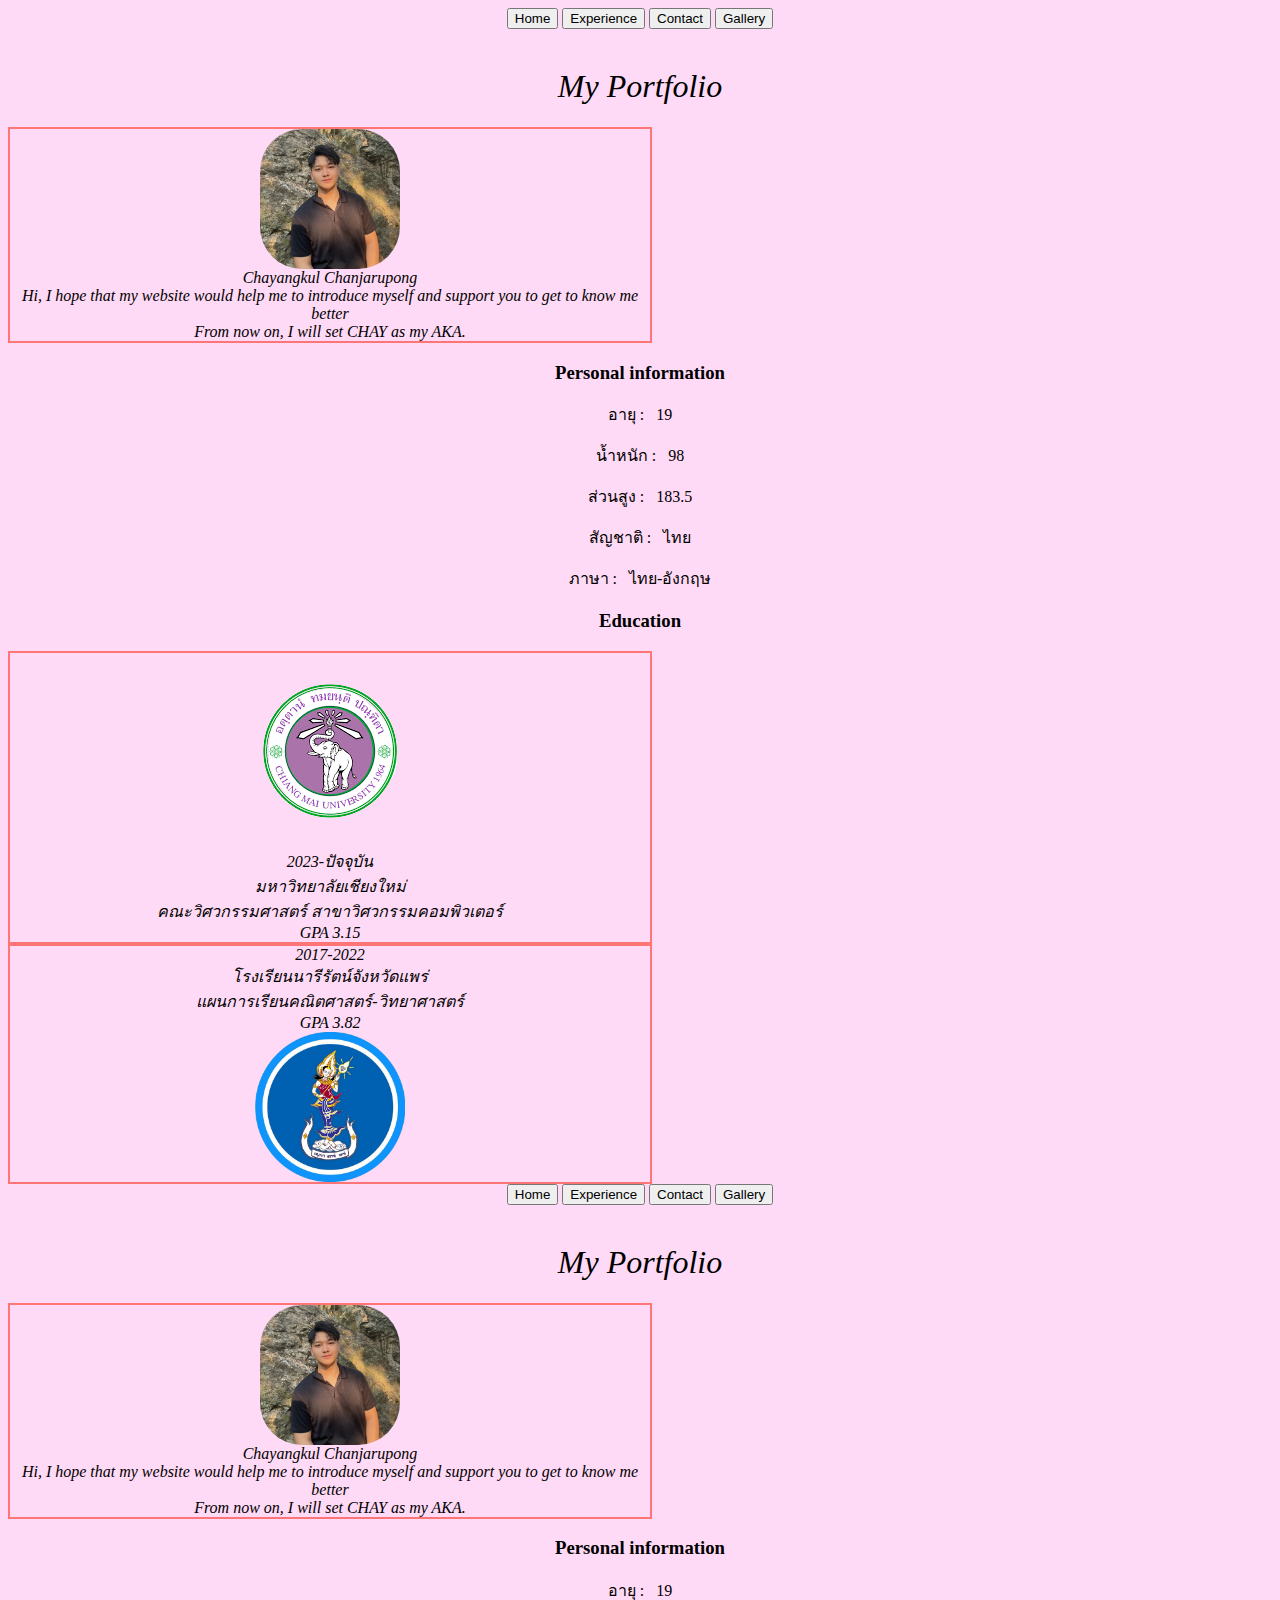
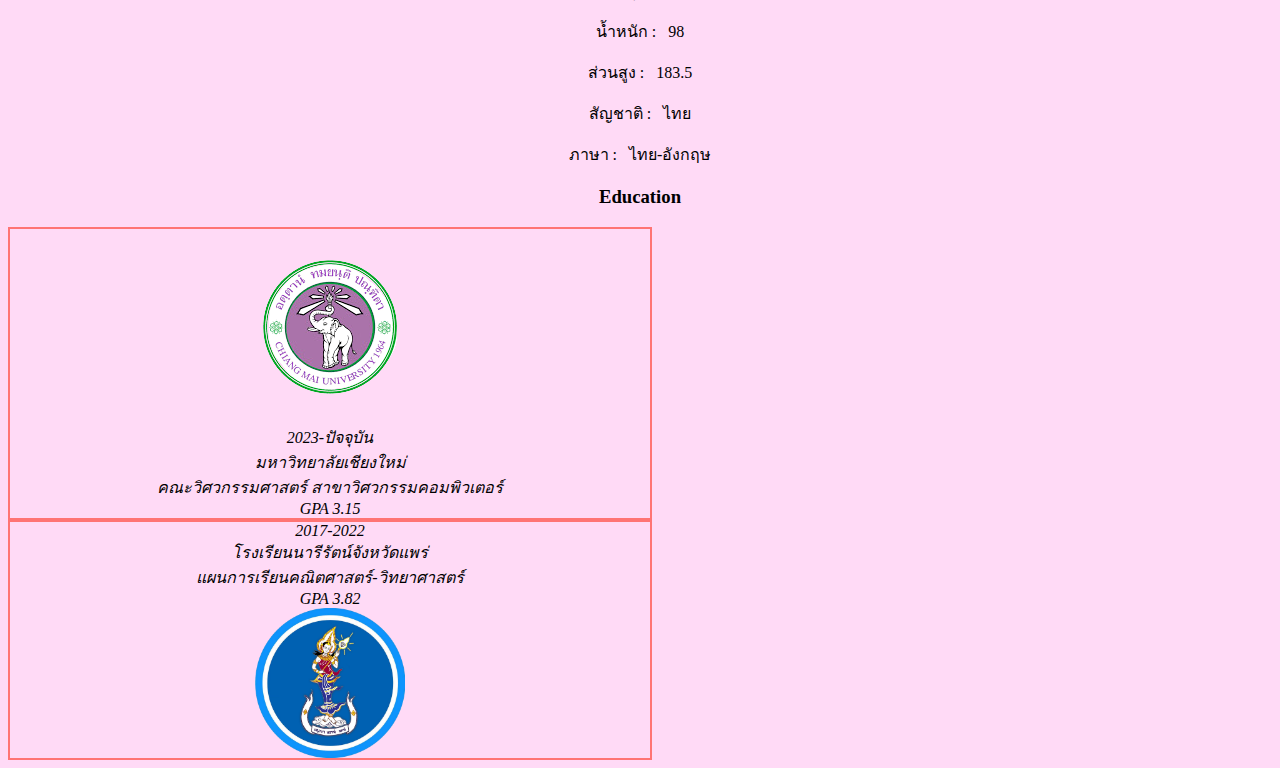
<file: index.html>
<!DOCTYPE html>
<html lang="en">
  <head>
    <meta charset="UTF-8" />
    <meta name="viewport" content="width=device-width, initial-scale=1.0" />
    <title>My Portfolio</title>
    <link href="https://fonts.googleapis.com/css2?family=Playwrite+US+Trad:wght@100..400&display=swap" rel="stylesheet">
    <link href="https://fonts.googleapis.com/css2?family=Noto+Serif+Thai:wght@100..900&family=Playwrite+US+Trad:wght@100..400&display=swap" rel="stylesheet">
    <link rel="stylesheet" href="./index.css">
    <link
      href="https://cdn.jsdelivr.net/npm/bootstrap@5.3.0/dist/css/bootstrap.min.css"
      rel="stylesheet"
      integrity="sha384-9ndCyUaIbzAi2FUVXJi0CjmCapSmO7SnpJef0486qhLnuZ2cdeRhO02iuK6FUUVM"
      crossorigin="anonymous"
    />
    <script
      src="https://cdn.jsdelivr.net/npm/bootstrap@5.3.0/dist/js/bootstrap.bundle.min.js"
      integrity="sha384-geWF76RCwLtnZ8qwWowPQNguL3RmwHVBC9FhGdlKrxdiJJigb/j/68SIy3Te4Bkz"
      crossorigin="anonymous"
    ></script>
  </head>
  <style>
    body {
      background-color: rgb(255, 218, 246);
    }
  
        .custom-border {
            border-width: 180px ; 
            border: 2px solid #ff7474;
        }
    
  </style>
  <body>

    <div>
      <a href="./index.html"><button class="btn btn-danger">Home</button></a>      <a href="./experience.html"><button class="btn btn-danger">Experience</button></a>      <a href="./contact.html"><button class="btn btn-danger">Contact</button></a>  <a href="./gallery.html"><button class="btn btn-danger">Gallery</button></a>
    </div>
    
    <div> &nbsp;</div>
    <div>
      <h1>My Portfolio</h1>
    </div >

<div class="d-flex justify-content-center align-items-center" ">
  <div class="border p-4 rounded-5 custom-border " style="width: 40rem;" >
    <div class="d-flex gap-5 align-items-center">
      <a target="_blank" href="contact.html"><img  src="./img/S__61702158.jpg" height="140px" width="140px" alt="Myself" class="rounded-5" >  </a>
      
     <div> 
       <div class="fw-bold fs-4">Chayangkul Chanjarupong</div>
       <div class="fw-500">Hi, I hope that my website would help me to introduce myself and support you to get to know me better</div>
       <div class="fw-500">From now on, I will set CHAY as my AKA.</div>
     </div>
     
    </div>
      
  </div> 
</div>
  
  

    
  
    <h3>Personal information</h3>
    <p class = "a">อายุ&nbsp;:&nbsp;&nbsp;&nbsp;19</p>
    <p class = "b">น้ำหนัก&nbsp;:&nbsp;&nbsp;&nbsp;98</p>
    <p class = "c">ส่วนสูง&nbsp;:&nbsp;&nbsp;&nbsp;183.5</p>
    <p class = "d">สัญชาติ&nbsp;:&nbsp;&nbsp;&nbsp;ไทย</p>
    <p class = "e">ภาษา&nbsp;:&nbsp;&nbsp;&nbsp;ไทย-อังกฤษ</p>
    <h3>Education</h3>
   
    <div class="d-flex justify-content-center align-items-center" ">
      <div class="border p-1 rounded-5 custom-border " style="width: 40rem;" >
        <div class="d-flex gap-1 align-items-center">
          <a target="_blank"  href="https://www.reg.cmu.ac.th/webreg/th/"><img src="./img/005e38d9-7d3d-458f-bf0f-bcaa869a072a.png"  alt="CMU" class="rounded-5" >  </a> 
          
         <div> 
           <div class="fw-bold fs-5">2023-ปัจจุบัน</div>
           <div class="fw-500">มหาวิทยาลัยเชียงใหม่</div>
           <div class="fw-500">คณะวิศวกรรมศาสตร์&nbsp;สาขาวิศวกรรมคอมพิวเตอร์ </div>
           <div class="fw-800">GPA 3.15</div>
         </div>
        </div>
          
      </div> 
    </div>


    <div class="d-flex justify-content-center align-items-center" ">
      <div class="border p-5 rounded-5 custom-border " style="width: 40rem;" >
        <div class="d-flex gap-5 align-items-center">
          
          
         <div> 
           <div class="fw-bold fs-5">2017-2022</div>
           <div class="fw-500">โรงเรียนนารีรัตน์จังหวัดแพร่</div>
           <div class="fw-500">แผนการเรียนคณิตศาสตร์-วิทยาศาสตร์ </div>
           <div class="fw-800">GPA 3.82</div>
         </div>
         <a target="_blank" href="https://nareerat.ac.th/main/"><img src="./img/nrLogo.png" height="150px" width="150px" alt="NR" class="rounded-5" >  </a> 
        </div>
          
      </div> 
    </div>

  </body>
</html>
<!DOCTYPE html>
<html lang="en">
  <head>
    <meta charset="UTF-8" />
    <meta name="viewport" content="width=device-width, initial-scale=1.0" />
    <title>My Portfolio</title>
    <link href="https://fonts.googleapis.com/css2?family=Playwrite+US+Trad:wght@100..400&display=swap" rel="stylesheet">
    <link href="https://fonts.googleapis.com/css2?family=Noto+Serif+Thai:wght@100..900&family=Playwrite+US+Trad:wght@100..400&display=swap" rel="stylesheet">
    <link rel="stylesheet" href="./index.css">
    <link
      href="https://cdn.jsdelivr.net/npm/bootstrap@5.3.0/dist/css/bootstrap.min.css"
      rel="stylesheet"
      integrity="sha384-9ndCyUaIbzAi2FUVXJi0CjmCapSmO7SnpJef0486qhLnuZ2cdeRhO02iuK6FUUVM"
      crossorigin="anonymous"
    />
    <script
      src="https://cdn.jsdelivr.net/npm/bootstrap@5.3.0/dist/js/bootstrap.bundle.min.js"
      integrity="sha384-geWF76RCwLtnZ8qwWowPQNguL3RmwHVBC9FhGdlKrxdiJJigb/j/68SIy3Te4Bkz"
      crossorigin="anonymous"
    ></script>
  </head>
  <style>
    body {
      background-color: rgb(255, 218, 246);
    }
  
        .custom-border {
            border-width: 180px ; 
            border: 2px solid #ff7474;
        }
    
  </style>
  <body>

    <div>
      <a href="./index.html"><button class="btn btn-danger">Home</button></a>      <a href="./experience.html"><button class="btn btn-danger">Experience</button></a>      <a href="./contact.html"><button class="btn btn-danger">Contact</button></a>  <a href="./gallery.html"><button class="btn btn-danger">Gallery</button></a>
    </div>
    
    <div> &nbsp;</div>
    <div>
      <h1>My Portfolio</h1>
    </div >

<div class="d-flex justify-content-center align-items-center" ">
  <div class="border p-4 rounded-5 custom-border " style="width: 40rem;" >
    <div class="d-flex gap-5 align-items-center">
      <a target="_blank" href="contact.html"><img  src="./img/S__61702158.jpg" height="140px" width="140px" alt="Myself" class="rounded-5" >  </a>
      
     <div> 
       <div class="fw-bold fs-4">Chayangkul Chanjarupong</div>
       <div class="fw-500">Hi, I hope that my website would help me to introduce myself and support you to get to know me better</div>
       <div class="fw-500">From now on, I will set CHAY as my AKA.</div>
     </div>
     
    </div>
      
  </div> 
</div>
  
  

    
  
    <h3>Personal information</h3>
    <p class = "a">อายุ&nbsp;:&nbsp;&nbsp;&nbsp;19</p>
    <p class = "b">น้ำหนัก&nbsp;:&nbsp;&nbsp;&nbsp;98</p>
    <p class = "c">ส่วนสูง&nbsp;:&nbsp;&nbsp;&nbsp;183.5</p>
    <p class = "d">สัญชาติ&nbsp;:&nbsp;&nbsp;&nbsp;ไทย</p>
    <p class = "e">ภาษา&nbsp;:&nbsp;&nbsp;&nbsp;ไทย-อังกฤษ</p>
    <h3>Education</h3>
   
    <div class="d-flex justify-content-center align-items-center" ">
      <div class="border p-1 rounded-5 custom-border " style="width: 40rem;" >
        <div class="d-flex gap-1 align-items-center">
          <a target="_blank"  href="https://www.reg.cmu.ac.th/webreg/th/"><img src="./img/005e38d9-7d3d-458f-bf0f-bcaa869a072a.png"  alt="CMU" class="rounded-5" >  </a> 
          
         <div> 
           <div class="fw-bold fs-5">2023-ปัจจุบัน</div>
           <div class="fw-500">มหาวิทยาลัยเชียงใหม่</div>
           <div class="fw-500">คณะวิศวกรรมศาสตร์&nbsp;สาขาวิศวกรรมคอมพิวเตอร์ </div>
           <div class="fw-800">GPA 3.15</div>
         </div>
        </div>
          
      </div> 
    </div>


    <div class="d-flex justify-content-center align-items-center" ">
      <div class="border p-5 rounded-5 custom-border " style="width: 40rem;" >
        <div class="d-flex gap-5 align-items-center">
          
          
         <div> 
           <div class="fw-bold fs-5">2017-2022</div>
           <div class="fw-500">โรงเรียนนารีรัตน์จังหวัดแพร่</div>
           <div class="fw-500">แผนการเรียนคณิตศาสตร์-วิทยาศาสตร์ </div>
           <div class="fw-800">GPA 3.82</div>
         </div>
         <a target="_blank" href="https://nareerat.ac.th/main/"><img src="./img/nrLogo.png" height="150px" width="150px" alt="NR" class="rounded-5" >  </a> 
        </div>
          
      </div> 
    </div>

  </body>
</html>
</file>
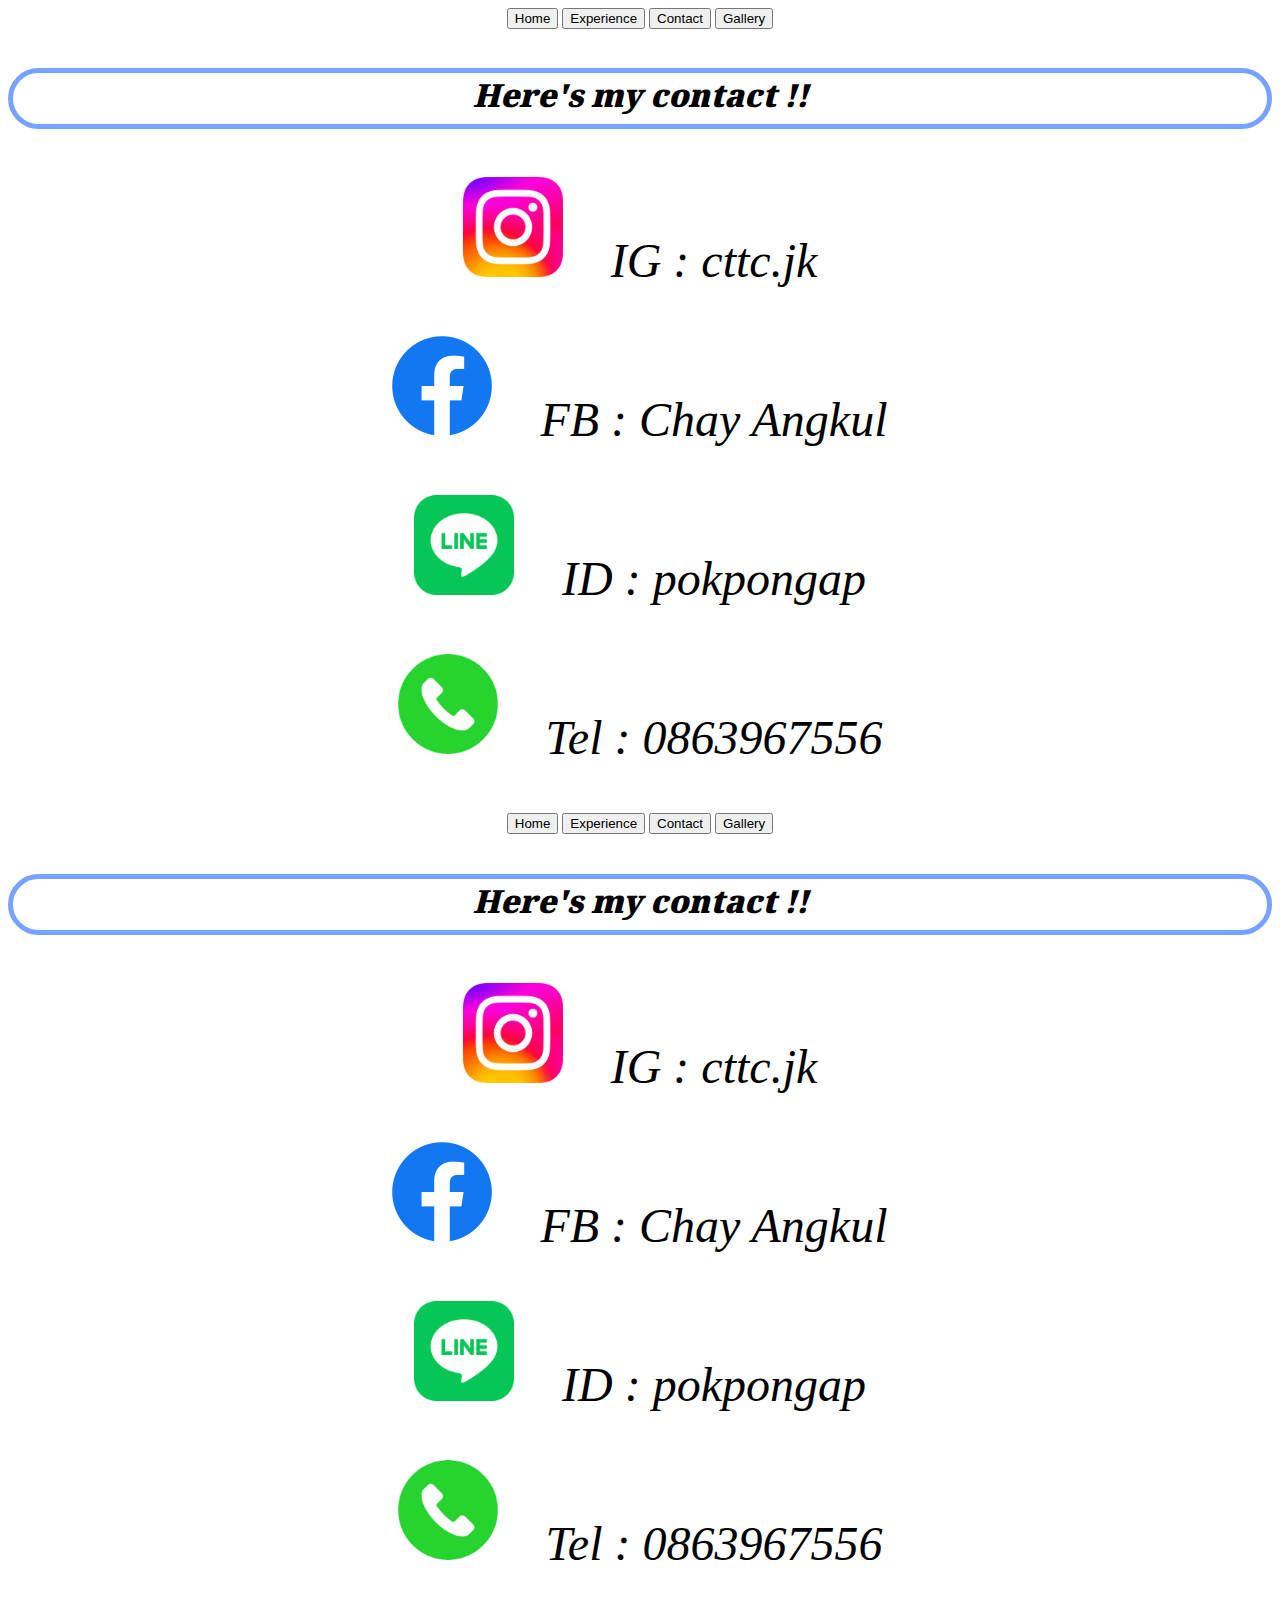
<file: contact.html>
<!DOCTYPE html>
<html lang="en">
  <head>
    <meta charset="UTF-8" />
    <meta name="viewport" content="width=device-width, initial-scale=1.0" />
    <title>My Portfolio</title>
    <link
      href="https://cdn.jsdelivr.net/npm/bootstrap@5.3.0/dist/css/bootstrap.min.css"
      rel="stylesheet"
      integrity="sha384-9ndCyUaIbzAi2FUVXJi0CjmCapSmO7SnpJef0486qhLnuZ2cdeRhO02iuK6FUUVM"
      crossorigin="anonymous"
    />
    <script
      src="https://cdn.jsdelivr.net/npm/bootstrap@5.3.0/dist/js/bootstrap.bundle.min.js"
      integrity="sha384-geWF76RCwLtnZ8qwWowPQNguL3RmwHVBC9FhGdlKrxdiJJigb/j/68SIy3Te4Bkz"
      crossorigin="anonymous"
    ></script>
    <link rel="stylesheet" href="./ct.css">
    <link href="https://fonts.googleapis.com/css2?family=Playwrite+US+Trad:wght@100..400&display=swap" rel="stylesheet">
    <link href="https://fonts.googleapis.com/css2?family=Noto+Serif+Thai:wght@100..900&family=Playwrite+US+Trad:wght@100..400&display=swap" rel="stylesheet">
  </head>
 
  <body>
    <div>
      <a href="./index.html"><button class="btn btn-danger">Home</button></a>      <a href="./experience.html"><button class="btn btn-danger">Experience</button></a>      <a href="./contact.html"><button class="btn btn-danger">Contact</button></a>  <a href="./"><button class="btn btn-danger">Gallery</button></a>
    <div>
      &nbsp;
    </div>
    <div>
      <h1>Here's my contact !!</h1>
    </div>
    <p><a target="_blank" href="https://www.instagram.com/cttc.jk/?hl=th"><img src="./img/Instagram_logo_2022.svg.png" height="100px" width="100px" alt="IG : cttc.jk"></a>
      &nbsp;&nbsp; IG&nbsp;:&nbsp;cttc.jk</p>
    <p><a target="_blank" href="https://www.facebook.com/pfchayangkool.janjaruphong/"><img src="./img/Facebook_Logo_(2019).png" height="100px" width="100px" alt="FB : Chay Angkul"></a>
    &nbsp;&nbsp; FB&nbsp;:&nbsp;Chay Angkul</p>
    <p><img src="./img/LINE_logo.svg.webp" height="100px" width="100px" alt="ID : pokpongap">
      &nbsp;&nbsp; ID&nbsp;:&nbsp;pokpongap</p>
      <p><img src="./img/รวมรูปอีกที/tel.png" height="100px" width="100px" alt="Tel : 0863967556">
        &nbsp;&nbsp; Tel&nbsp;:&nbsp;0863967556</p>
  </body>
</html>
<!DOCTYPE html>
<html lang="en">
  <head>
    <meta charset="UTF-8" />
    <meta name="viewport" content="width=device-width, initial-scale=1.0" />
    <title>My Portfolio</title>
    <link
      href="https://cdn.jsdelivr.net/npm/bootstrap@5.3.0/dist/css/bootstrap.min.css"
      rel="stylesheet"
      integrity="sha384-9ndCyUaIbzAi2FUVXJi0CjmCapSmO7SnpJef0486qhLnuZ2cdeRhO02iuK6FUUVM"
      crossorigin="anonymous"
    />
    <script
      src="https://cdn.jsdelivr.net/npm/bootstrap@5.3.0/dist/js/bootstrap.bundle.min.js"
      integrity="sha384-geWF76RCwLtnZ8qwWowPQNguL3RmwHVBC9FhGdlKrxdiJJigb/j/68SIy3Te4Bkz"
      crossorigin="anonymous"
    ></script>
    <link rel="stylesheet" href="./ct.css">
    <link href="https://fonts.googleapis.com/css2?family=Playwrite+US+Trad:wght@100..400&display=swap" rel="stylesheet">
    <link href="https://fonts.googleapis.com/css2?family=Noto+Serif+Thai:wght@100..900&family=Playwrite+US+Trad:wght@100..400&display=swap" rel="stylesheet">
  </head>
 
  <body>
    <div>
      <a href="./index.html"><button class="btn btn-danger">Home</button></a>      <a href="./experience.html"><button class="btn btn-danger">Experience</button></a>      <a href="./contact.html"><button class="btn btn-danger">Contact</button></a>  <a href="./"><button class="btn btn-danger">Gallery</button></a>
    <div>
      &nbsp;
    </div>
    <div>
      <h1>Here's my contact !!</h1>
    </div>
    <p><a target="_blank" href="https://www.instagram.com/cttc.jk/?hl=th"><img src="./img/Instagram_logo_2022.svg.png" height="100px" width="100px" alt="IG : cttc.jk"></a>
      &nbsp;&nbsp; IG&nbsp;:&nbsp;cttc.jk</p>
    <p><a target="_blank" href="https://www.facebook.com/pfchayangkool.janjaruphong/"><img src="./img/Facebook_Logo_(2019).png" height="100px" width="100px" alt="FB : Chay Angkul"></a>
    &nbsp;&nbsp; FB&nbsp;:&nbsp;Chay Angkul</p>
    <p><img src="./img/LINE_logo.svg.webp" height="100px" width="100px" alt="ID : pokpongap">
      &nbsp;&nbsp; ID&nbsp;:&nbsp;pokpongap</p>
      <p><img src="./img/รวมรูปอีกที/tel.png" height="100px" width="100px" alt="Tel : 0863967556">
        &nbsp;&nbsp; Tel&nbsp;:&nbsp;0863967556</p>
  </body>
</html>
</file>
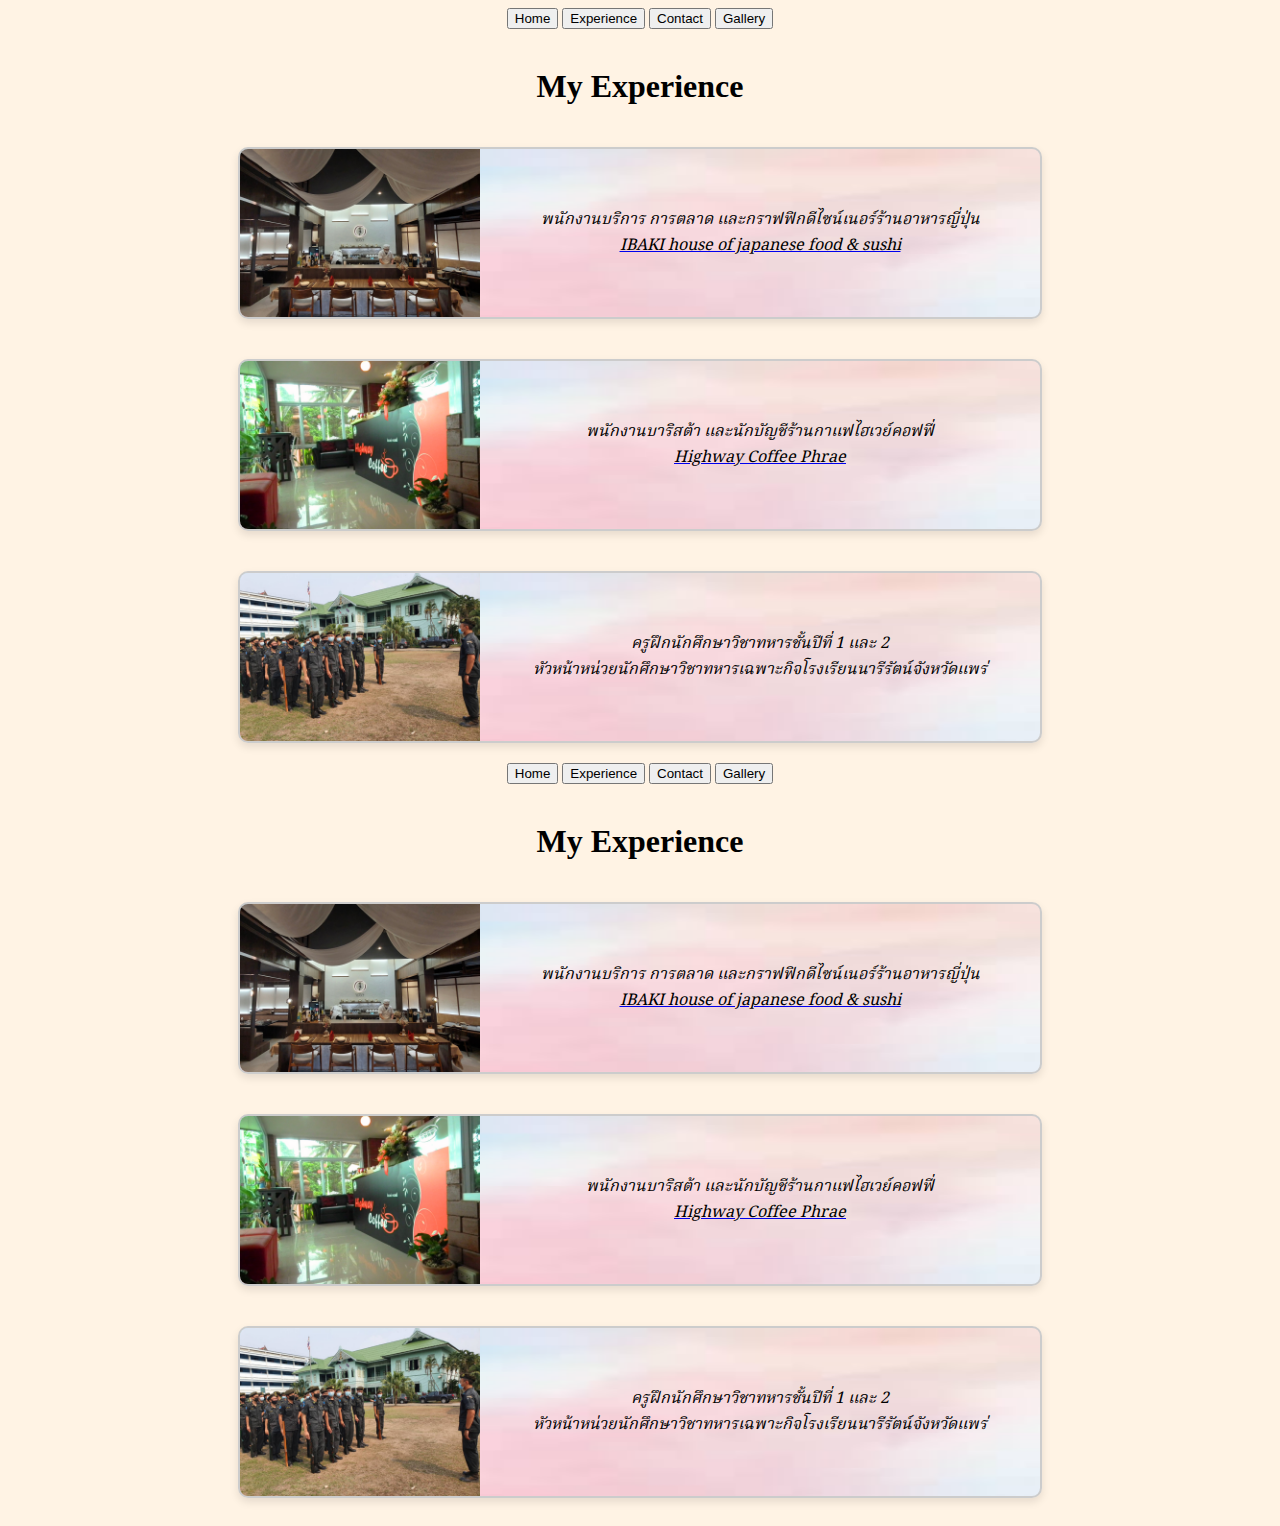
<file: experience.html>
<!DOCTYPE html>
<html lang="en">
<head>
    <meta charset="UTF-8" />
    <meta name="viewport" content="width=device-width, initial-scale=1.0" />
    <title>My Portfolio</title>
    <link href="https://fonts.googleapis.com/css2?family=Noto+Serif+Thai:wght@100..900&family=Playwrite+US+Trad:wght@100..400&display=swap" rel="stylesheet">
    <link href="https://fonts.googleapis.com/css2?family=Playwrite+US+Trad:wght@100..400&display=swap" rel="stylesheet">
    <link rel="stylesheet" href="./exp.css">
    <link
      href="https://cdn.jsdelivr.net/npm/bootstrap@5.3.0/dist/css/bootstrap.min.css"
      rel="stylesheet"
      integrity="sha384-9ndCyUaIbzAi2FUVXJi0CjmCapSmO7SnpJef0486qhLnuZ2cdeRhO02iuK6FUUVM"
      crossorigin="anonymous"
    />
    <script
      src="https://cdn.jsdelivr.net/npm/bootstrap@5.3.0/dist/js/bootstrap.bundle.min.js"
      integrity="sha384-geWF76RCwLtnZ8qwWowPQNguL3RmwHVBC9FhGdlKrxdiJJigb/j/68SIy3Te4Bkz"
      crossorigin="anonymous"
    ></script>
</head>
<style>
    body {
        background-color: rgb(255, 243, 228);
    }

    .content-container {
        display: flex;
        flex-direction: column;
        align-items: center;
    }
</style>
<body>

    <div>
        <a href="./index.html"><button class="btn btn-danger">Home</button></a>      <a href="./experience.html"><button class="btn btn-danger">Experience</button></a>      <a href="./contact.html"><button class="btn btn-danger">Contact</button></a>    <a href="./gallery.html"><button class="btn btn-danger">Gallery</button></a>
    </div>
    <div> &nbsp;</div>
    
    <h1>My Experience</h1>
    <div class="content-container">
        <div class="content-frame">
            <img src="./img/รวมรูปอีกที/1.png" alt="EXP" class="frame-image">
            <div class="frame-text">
                <p>พนักงานบริการ การตลาด และกราฟฟิกดีไซน์เนอร์ร้านอาหารญี่ปุ่น </p>
                <a href="https://www.facebook.com/p/ร้านอาหารญี่ปุ่นอิบากิ-IBAKI-Chiangmai-100090663271329/?paipv=0&eav=AfZqaiTQmbHrPoOmRmsyoQkFaJh1P9F2hTiUQsIdEwkc4gkUFMPRH5MYGBfI5C2QFGs&_rdr"><p>IBAKI house of japanese food & sushi</p></a>
            </div>
        </div>
    </div>
    <div class="content-container">
      <div class="content-frame">
          <img src="./img/รวมรูปอีกที/2.png" alt="EXP" class="frame-image">
          <div class="frame-text">
              <p>พนักงานบาริสต้า และนักบัญชีร้านกาแฟไฮเวย์คอฟฟี่ </p>
              <a target="_blank"  href="https://www.facebook.com/highway.coffee/?locale=th_TH"><p>Highway Coffee Phrae</p></a>
          </div>
      </div>
  </div>
  <div class="content-container">
    <div class="content-frame">
        <img src="./img/รวมรูปอีกที/3.png" alt="EXP" class="frame-image">
        <div class="frame-text">
            <p>ครูฝึกนักศึกษาวิชาทหารชั้นปีที่ 1 และ 2</p>
            <p> หัวหน้าหน่วยนักศึกษาวิชาทหารเฉพาะกิจโรงเรียนนารีรัตน์จังหวัดแพร่</p>
        </div>
    </div>
</div>
</body>
</html>
<!DOCTYPE html>
<html lang="en">
<head>
    <meta charset="UTF-8" />
    <meta name="viewport" content="width=device-width, initial-scale=1.0" />
    <title>My Portfolio</title>
    <link href="https://fonts.googleapis.com/css2?family=Noto+Serif+Thai:wght@100..900&family=Playwrite+US+Trad:wght@100..400&display=swap" rel="stylesheet">
    <link href="https://fonts.googleapis.com/css2?family=Playwrite+US+Trad:wght@100..400&display=swap" rel="stylesheet">
    <link rel="stylesheet" href="./exp.css">
    <link
      href="https://cdn.jsdelivr.net/npm/bootstrap@5.3.0/dist/css/bootstrap.min.css"
      rel="stylesheet"
      integrity="sha384-9ndCyUaIbzAi2FUVXJi0CjmCapSmO7SnpJef0486qhLnuZ2cdeRhO02iuK6FUUVM"
      crossorigin="anonymous"
    />
    <script
      src="https://cdn.jsdelivr.net/npm/bootstrap@5.3.0/dist/js/bootstrap.bundle.min.js"
      integrity="sha384-geWF76RCwLtnZ8qwWowPQNguL3RmwHVBC9FhGdlKrxdiJJigb/j/68SIy3Te4Bkz"
      crossorigin="anonymous"
    ></script>
</head>
<style>
    body {
        background-color: rgb(255, 243, 228);
    }

    .content-container {
        display: flex;
        flex-direction: column;
        align-items: center;
    }
</style>
<body>

    <div>
        <a href="./index.html"><button class="btn btn-danger">Home</button></a>      <a href="./experience.html"><button class="btn btn-danger">Experience</button></a>      <a href="./contact.html"><button class="btn btn-danger">Contact</button></a>    <a href="./gallery.html"><button class="btn btn-danger">Gallery</button></a>
    </div>
    <div> &nbsp;</div>
    
    <h1>My Experience</h1>
    <div class="content-container">
        <div class="content-frame">
            <img src="./img/รวมรูปอีกที/1.png" alt="EXP" class="frame-image">
            <div class="frame-text">
                <p>พนักงานบริการ การตลาด และกราฟฟิกดีไซน์เนอร์ร้านอาหารญี่ปุ่น </p>
                <a href="https://www.facebook.com/p/ร้านอาหารญี่ปุ่นอิบากิ-IBAKI-Chiangmai-100090663271329/?paipv=0&eav=AfZqaiTQmbHrPoOmRmsyoQkFaJh1P9F2hTiUQsIdEwkc4gkUFMPRH5MYGBfI5C2QFGs&_rdr"><p>IBAKI house of japanese food & sushi</p></a>
            </div>
        </div>
    </div>
    <div class="content-container">
      <div class="content-frame">
          <img src="./img/รวมรูปอีกที/2.png" alt="EXP" class="frame-image">
          <div class="frame-text">
              <p>พนักงานบาริสต้า และนักบัญชีร้านกาแฟไฮเวย์คอฟฟี่ </p>
              <a target="_blank"  href="https://www.facebook.com/highway.coffee/?locale=th_TH"><p>Highway Coffee Phrae</p></a>
          </div>
      </div>
  </div>
  <div class="content-container">
    <div class="content-frame">
        <img src="./img/รวมรูปอีกที/3.png" alt="EXP" class="frame-image">
        <div class="frame-text">
            <p>ครูฝึกนักศึกษาวิชาทหารชั้นปีที่ 1 และ 2</p>
            <p> หัวหน้าหน่วยนักศึกษาวิชาทหารเฉพาะกิจโรงเรียนนารีรัตน์จังหวัดแพร่</p>
        </div>
    </div>
</div>
</body>
</html>
</file>
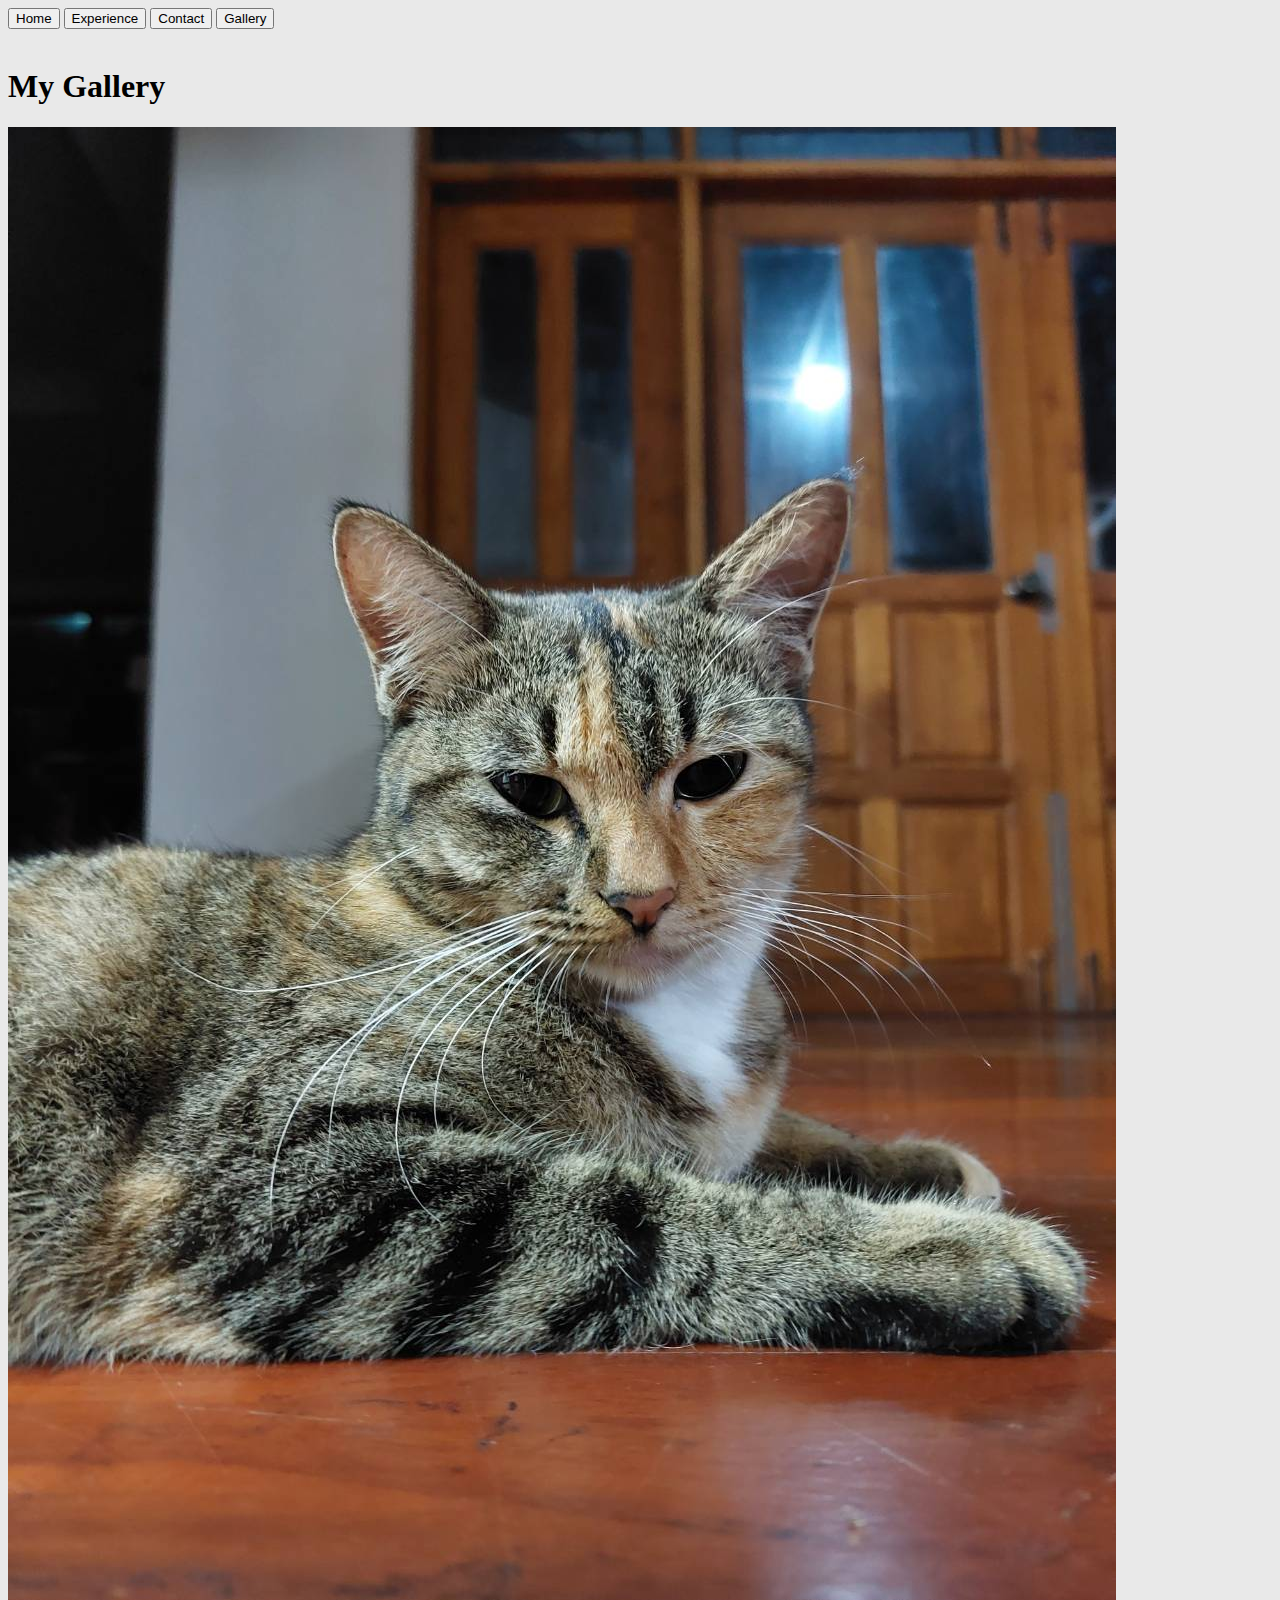
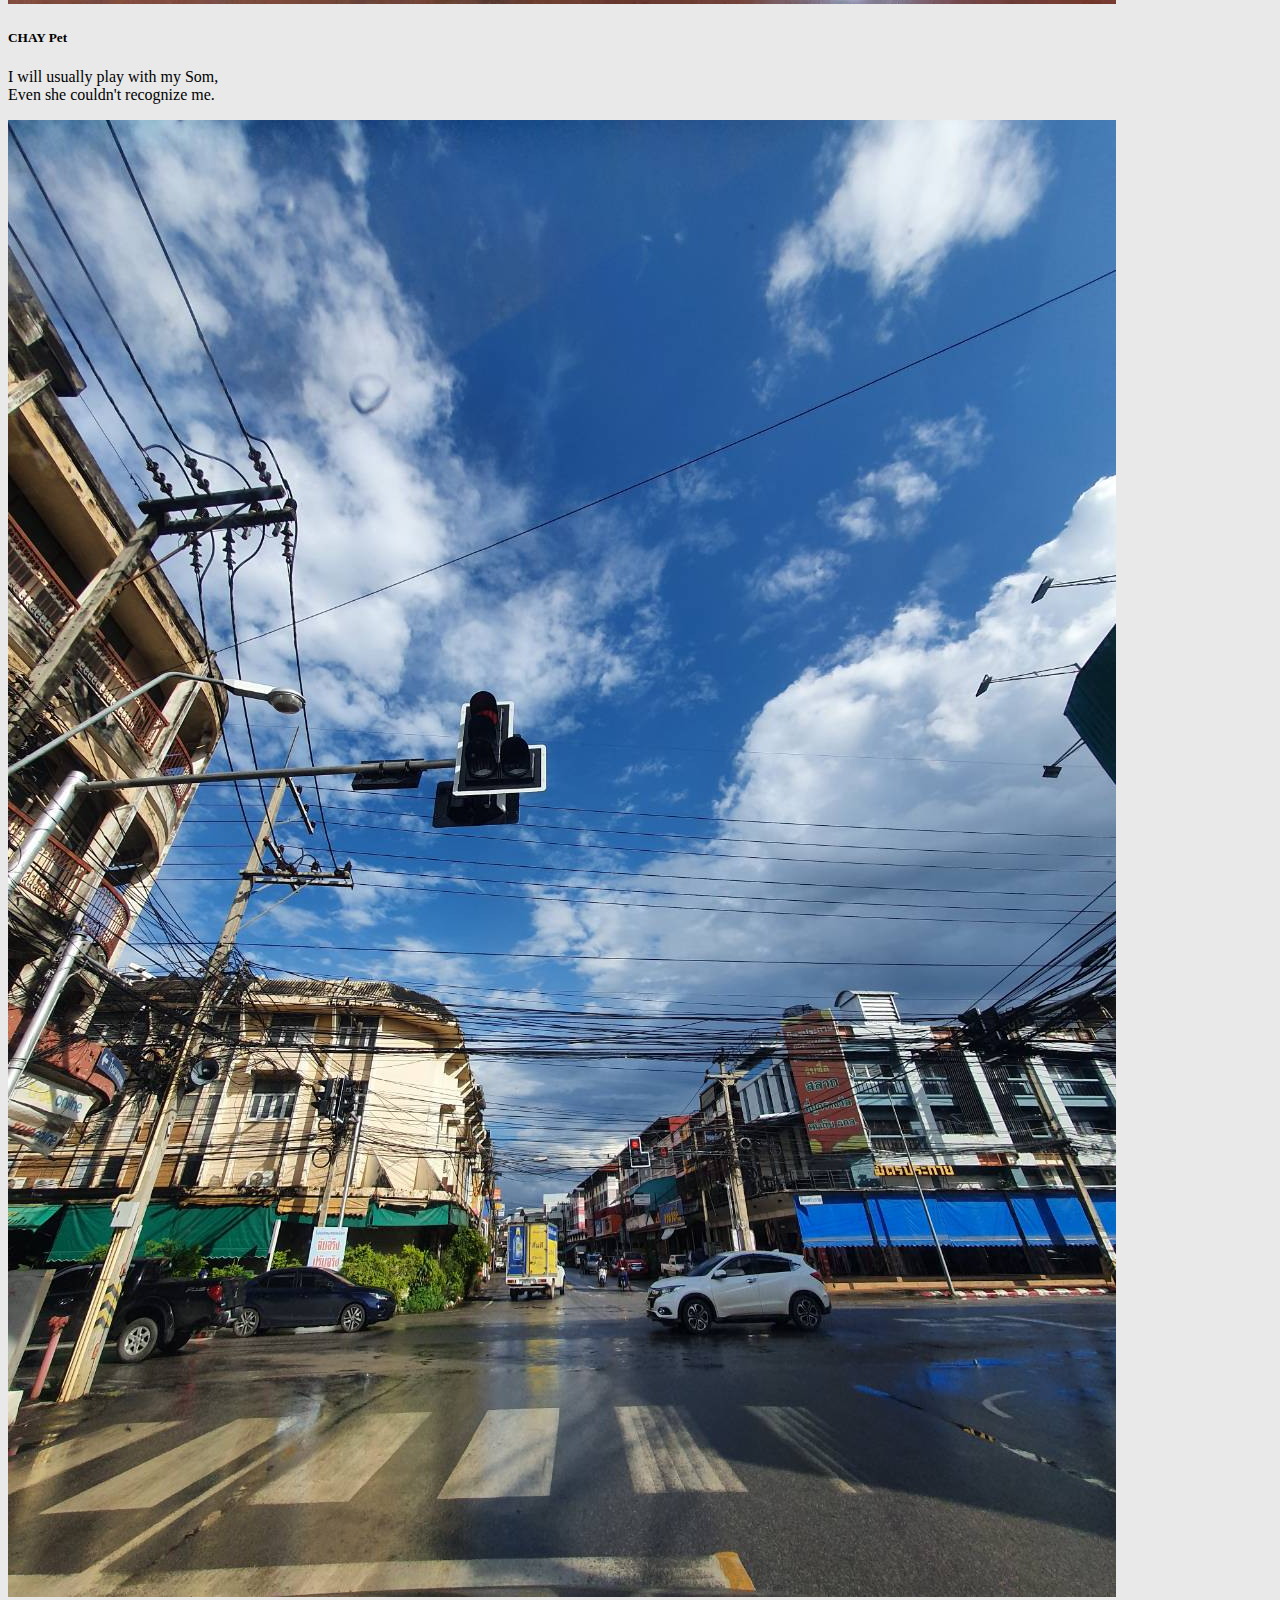
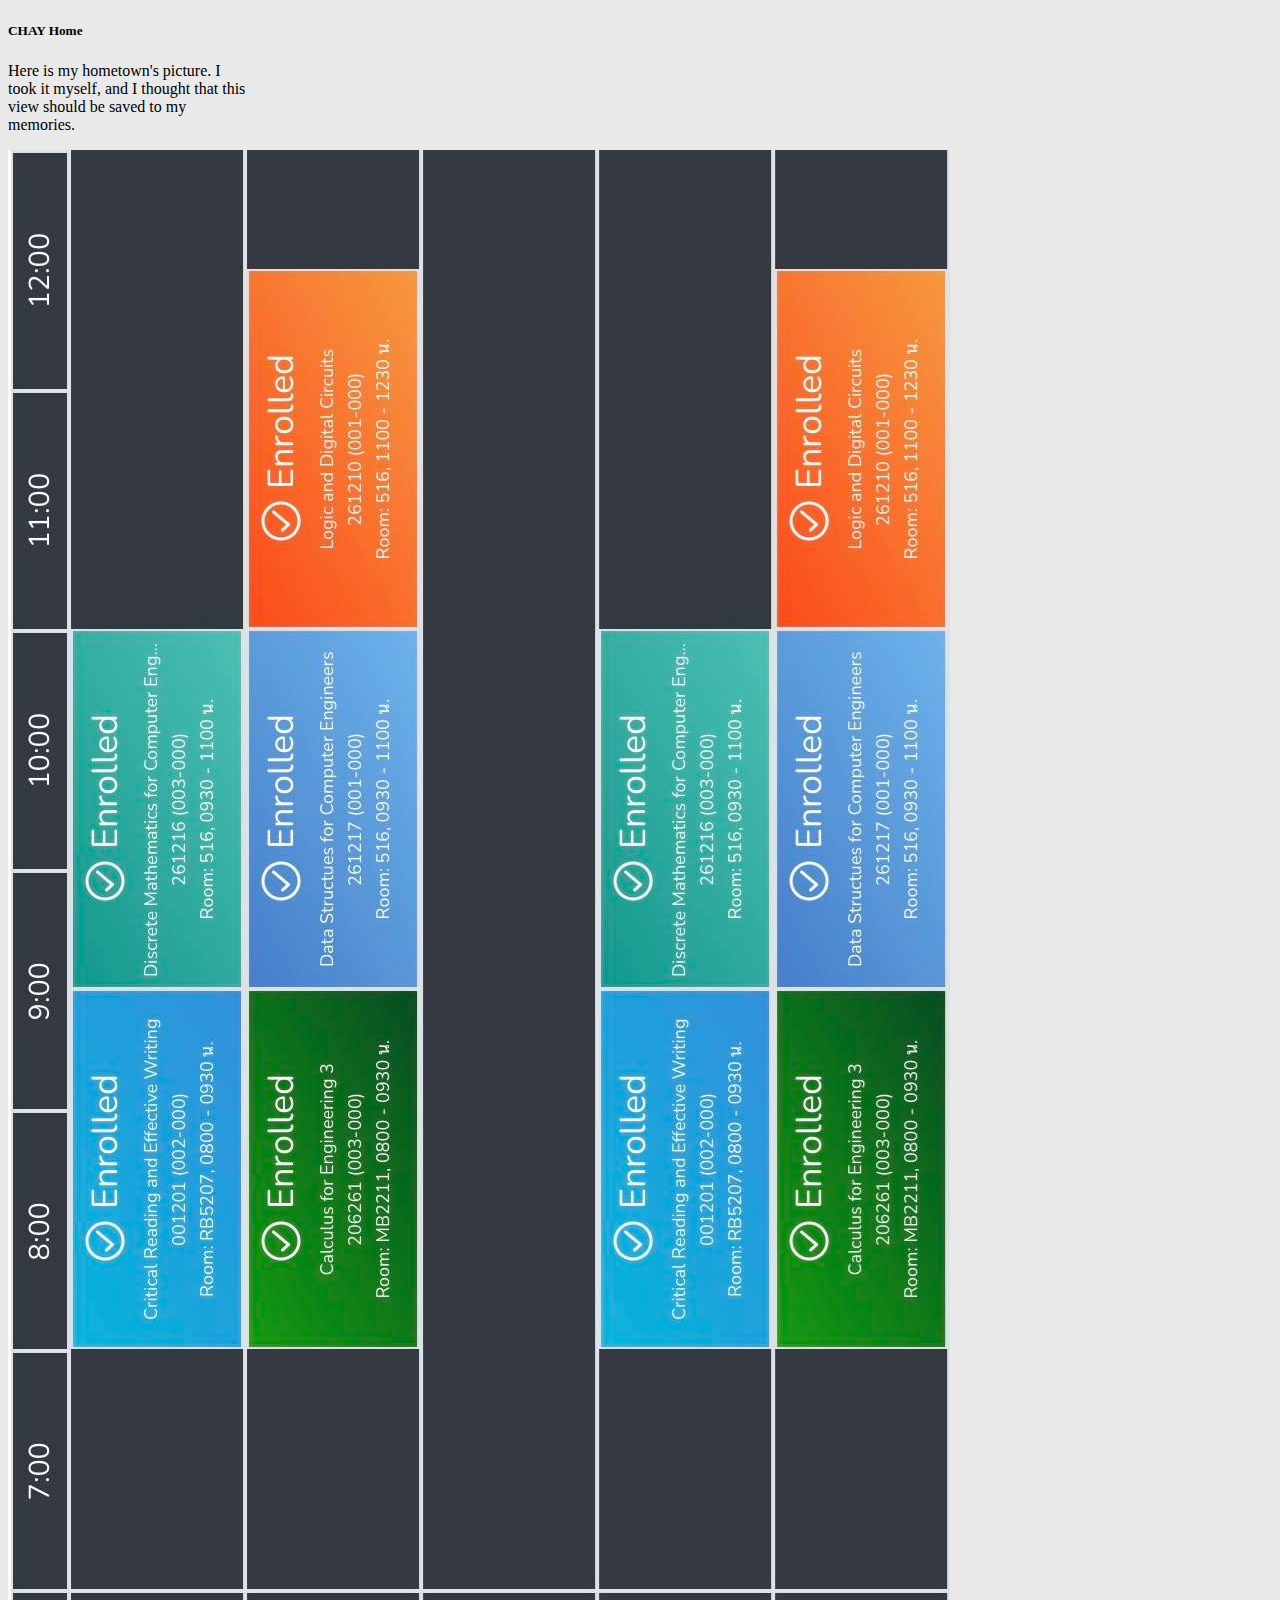
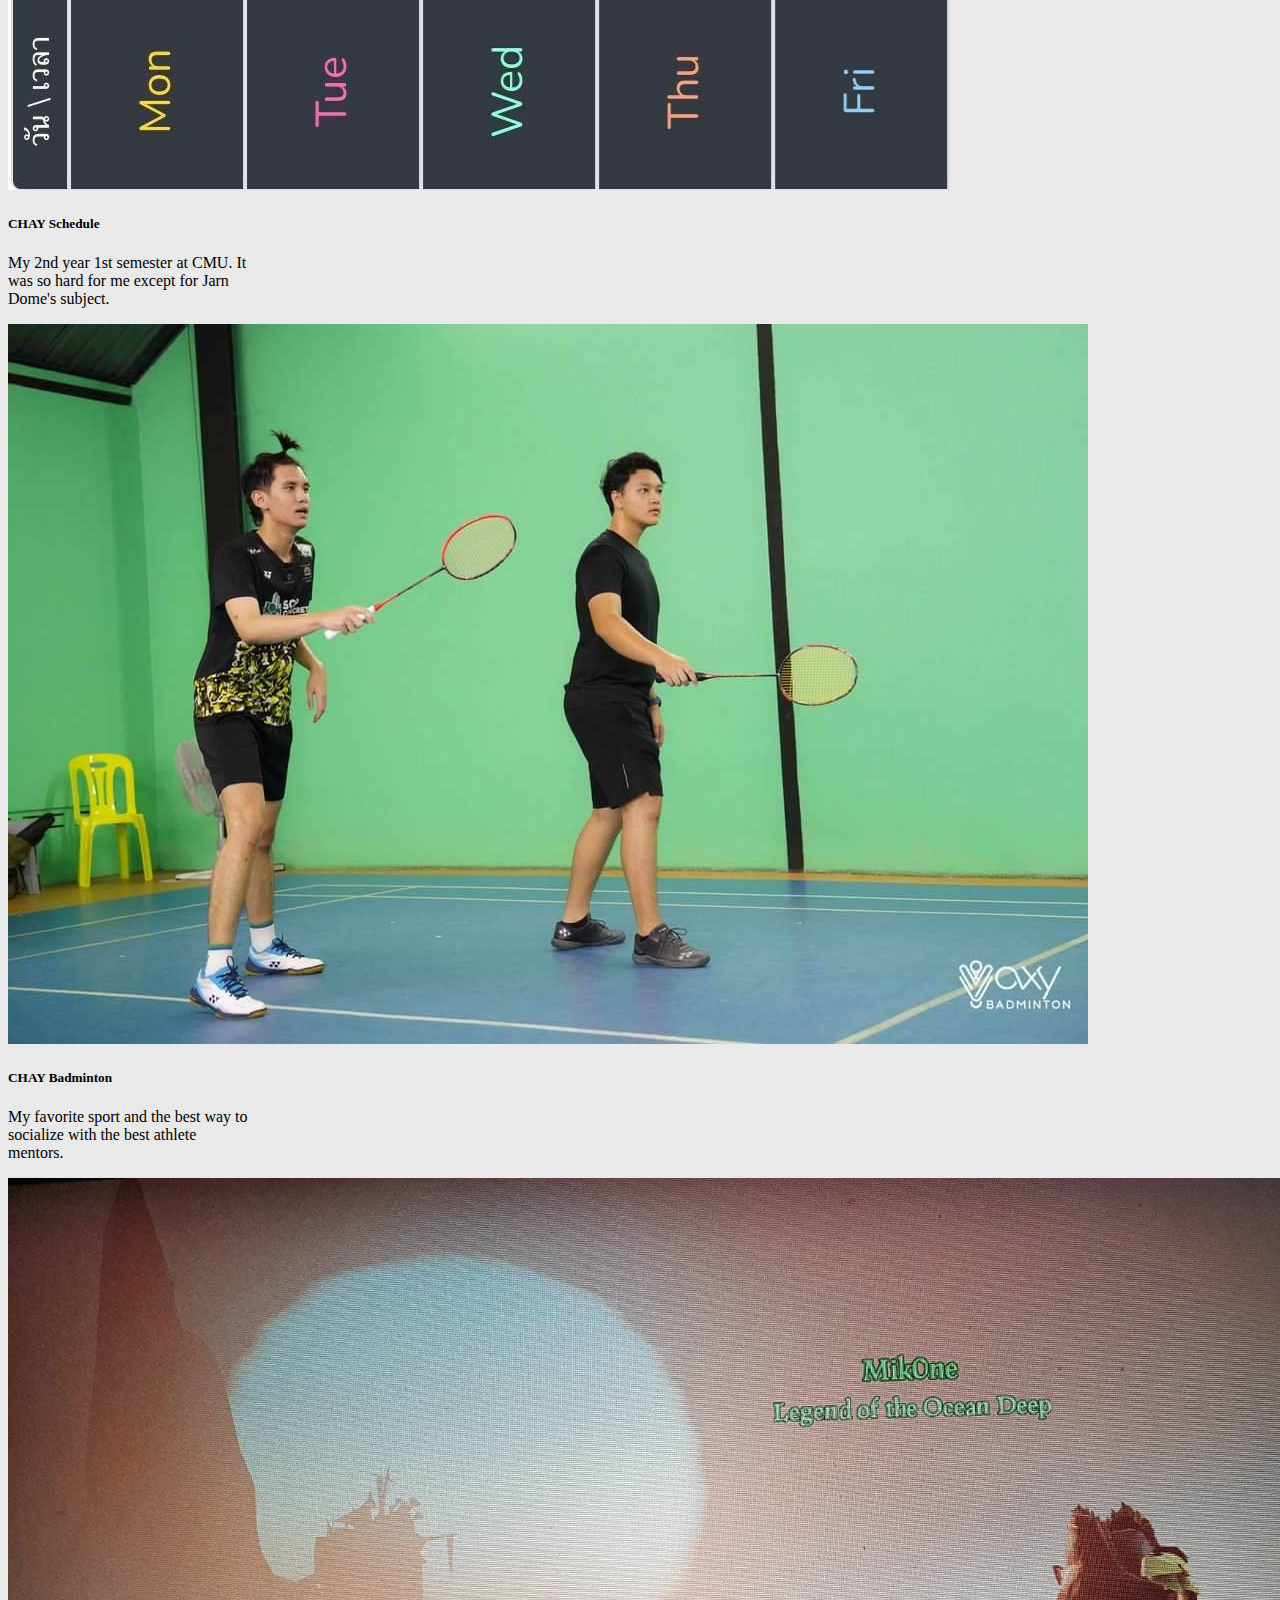
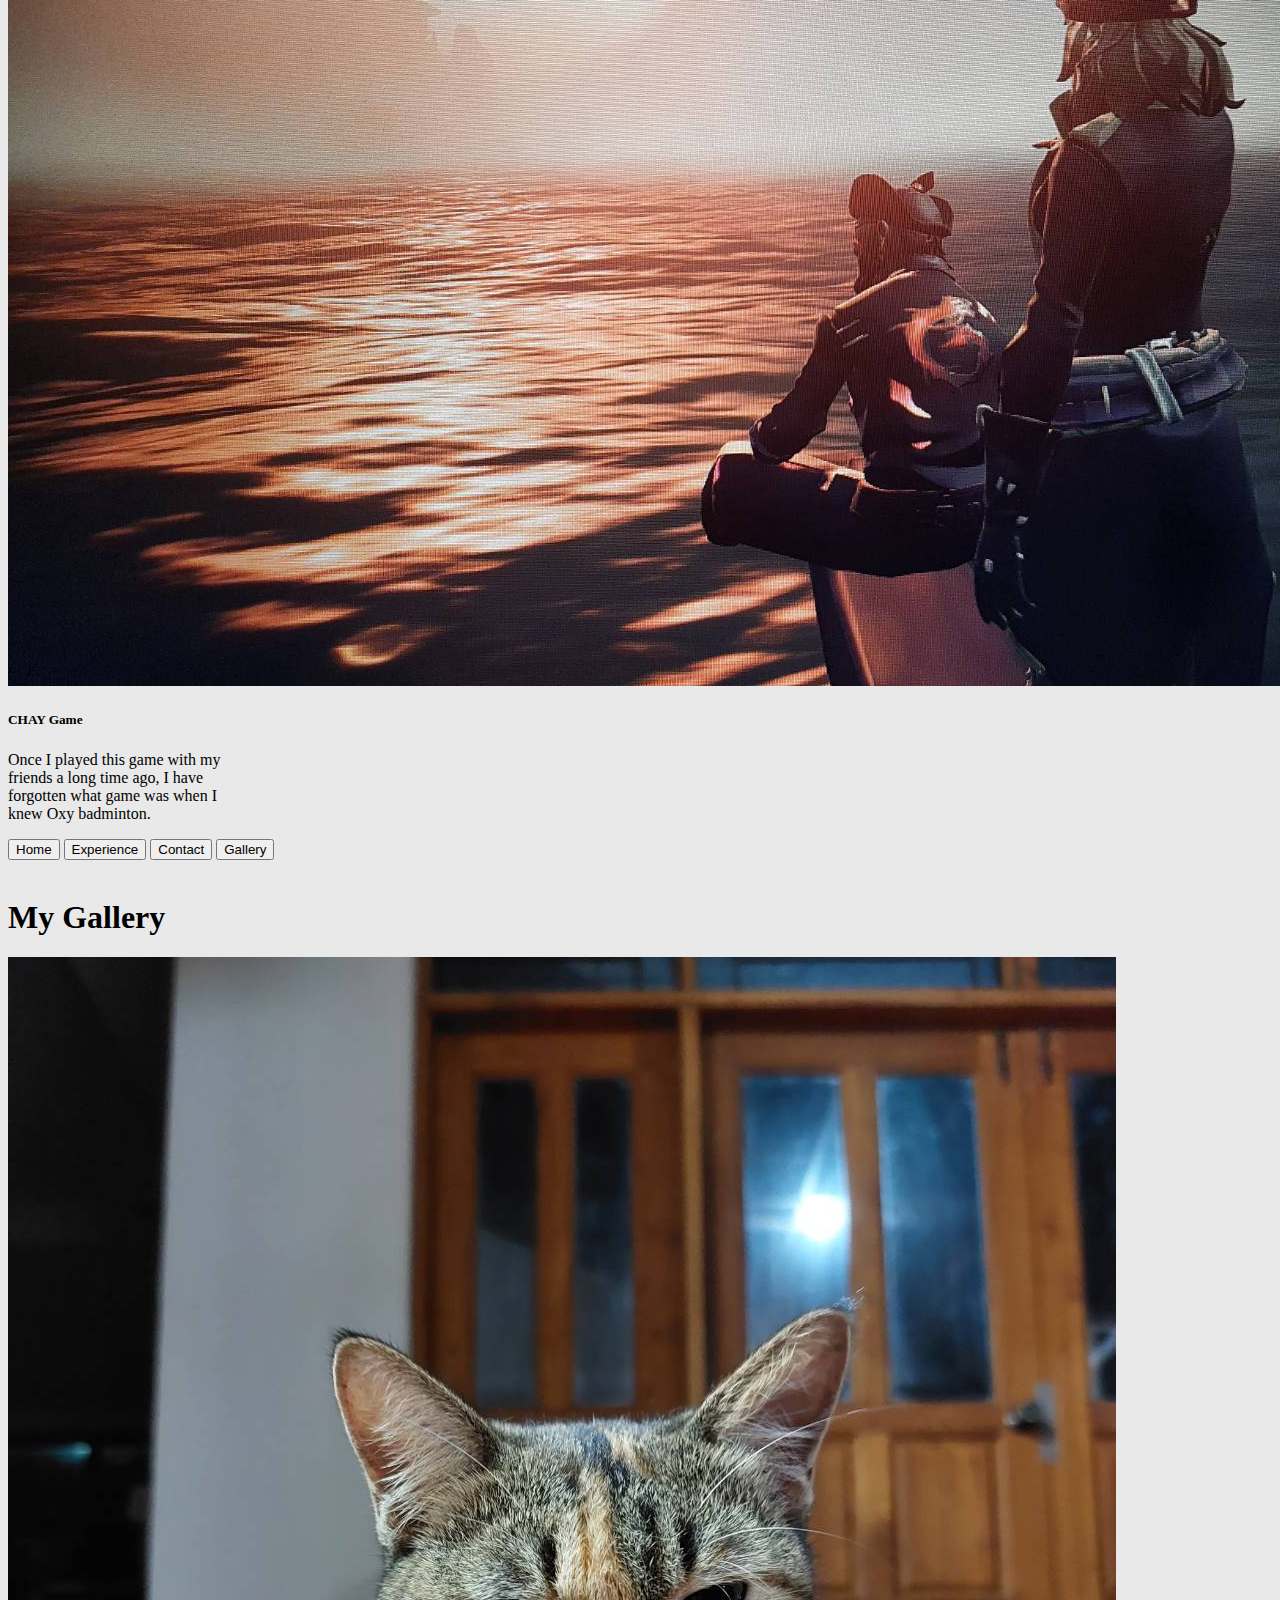
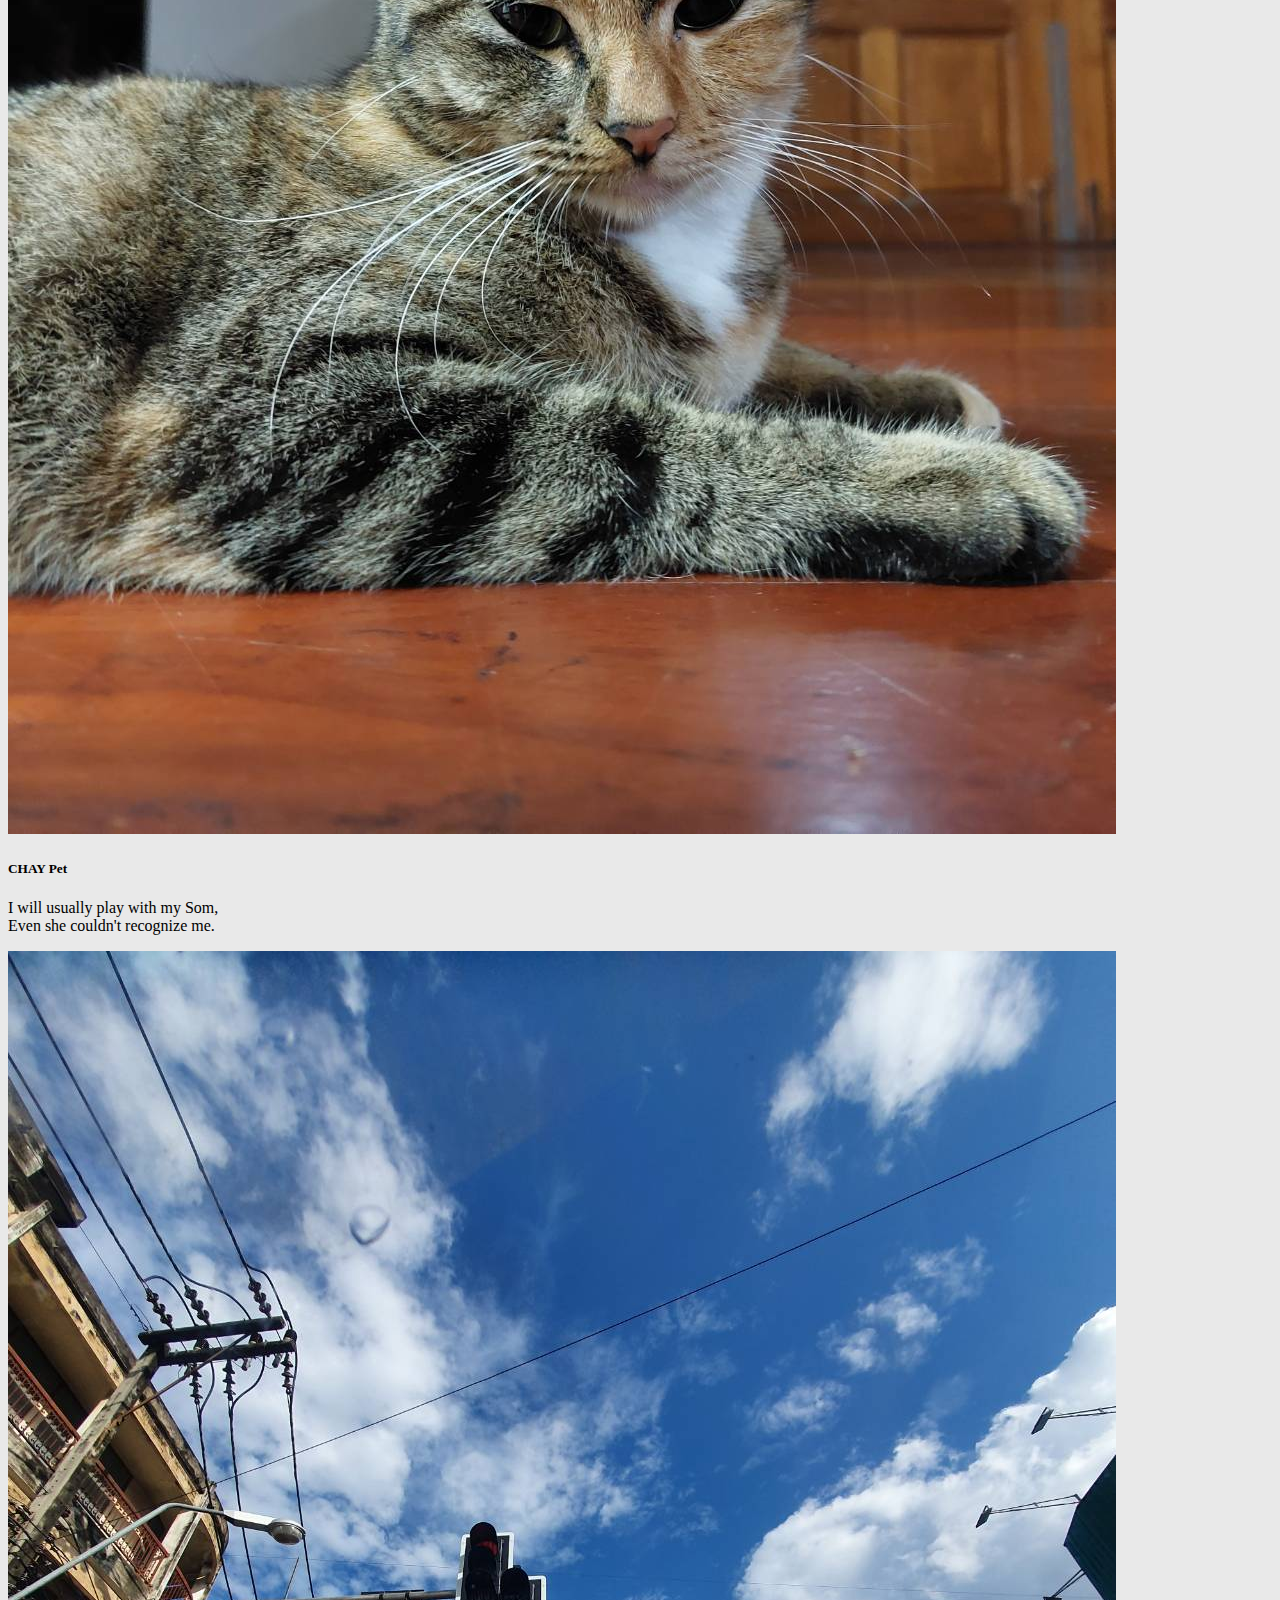
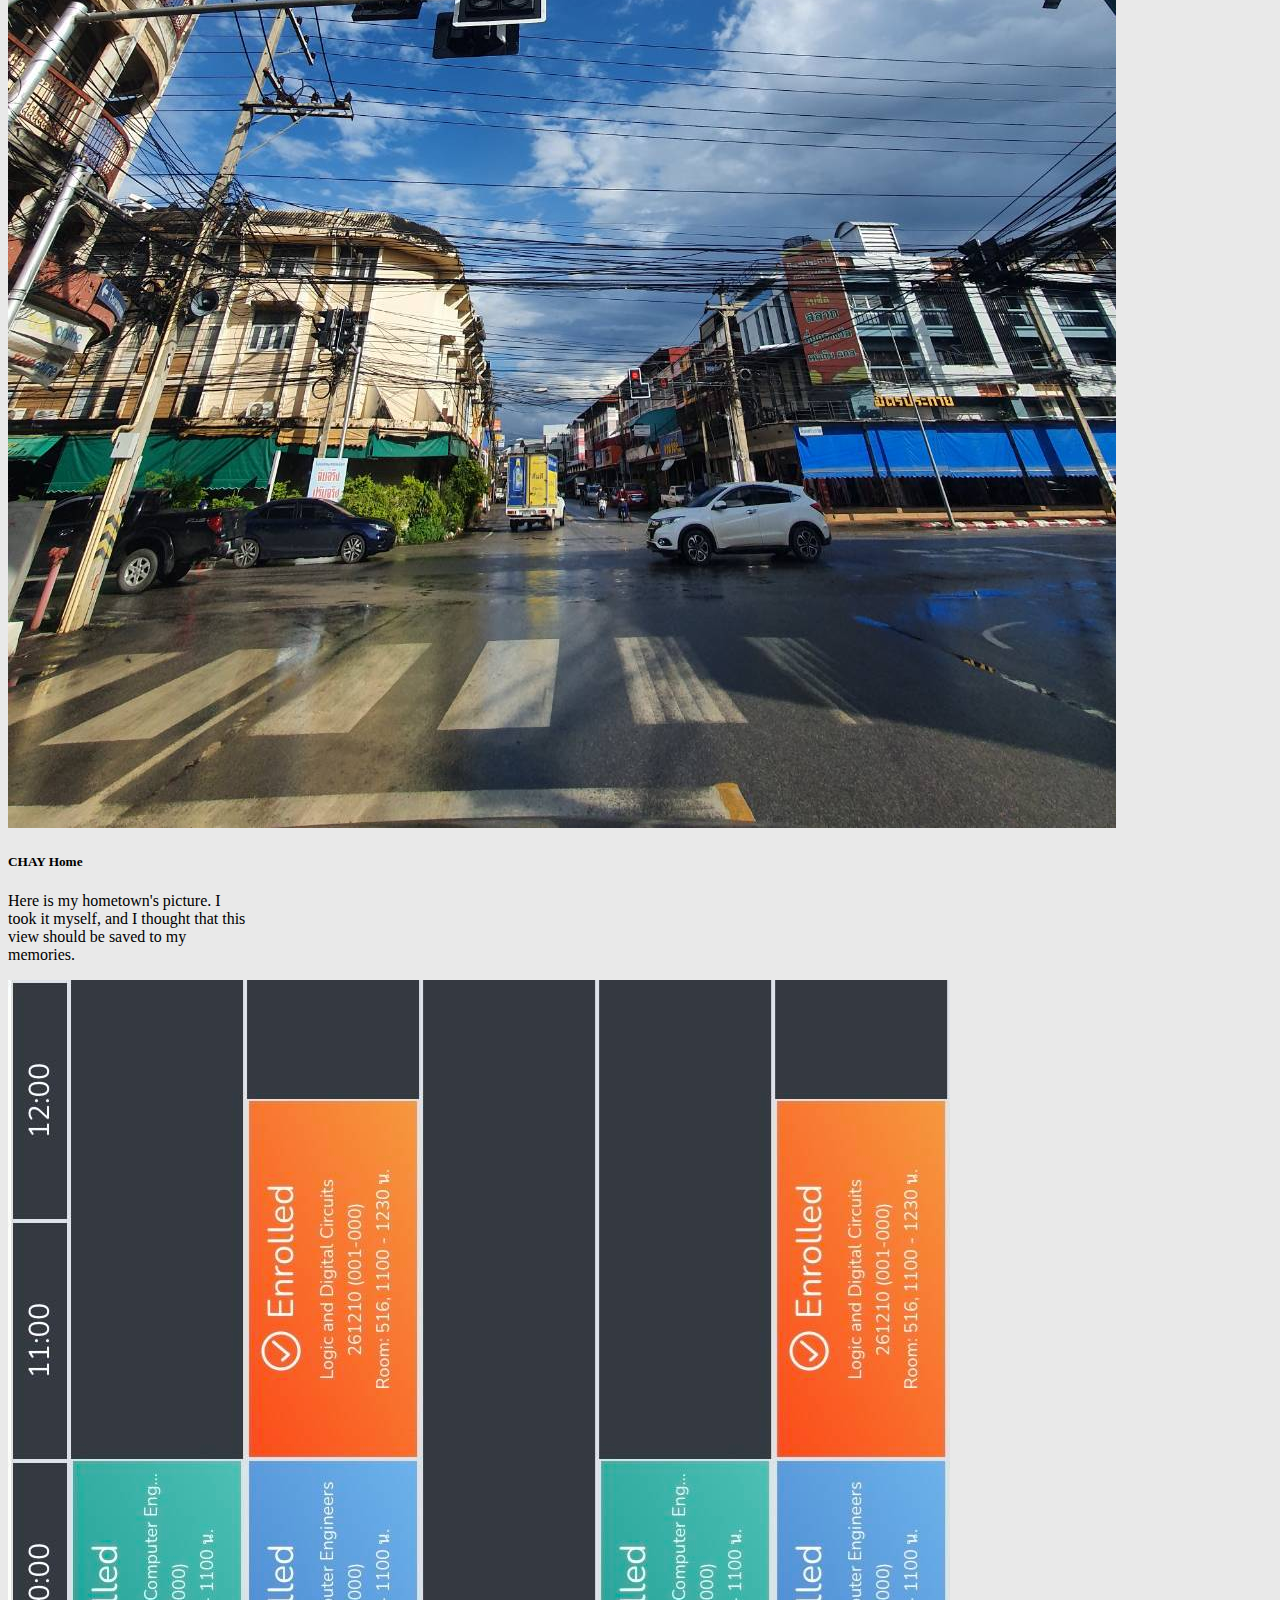
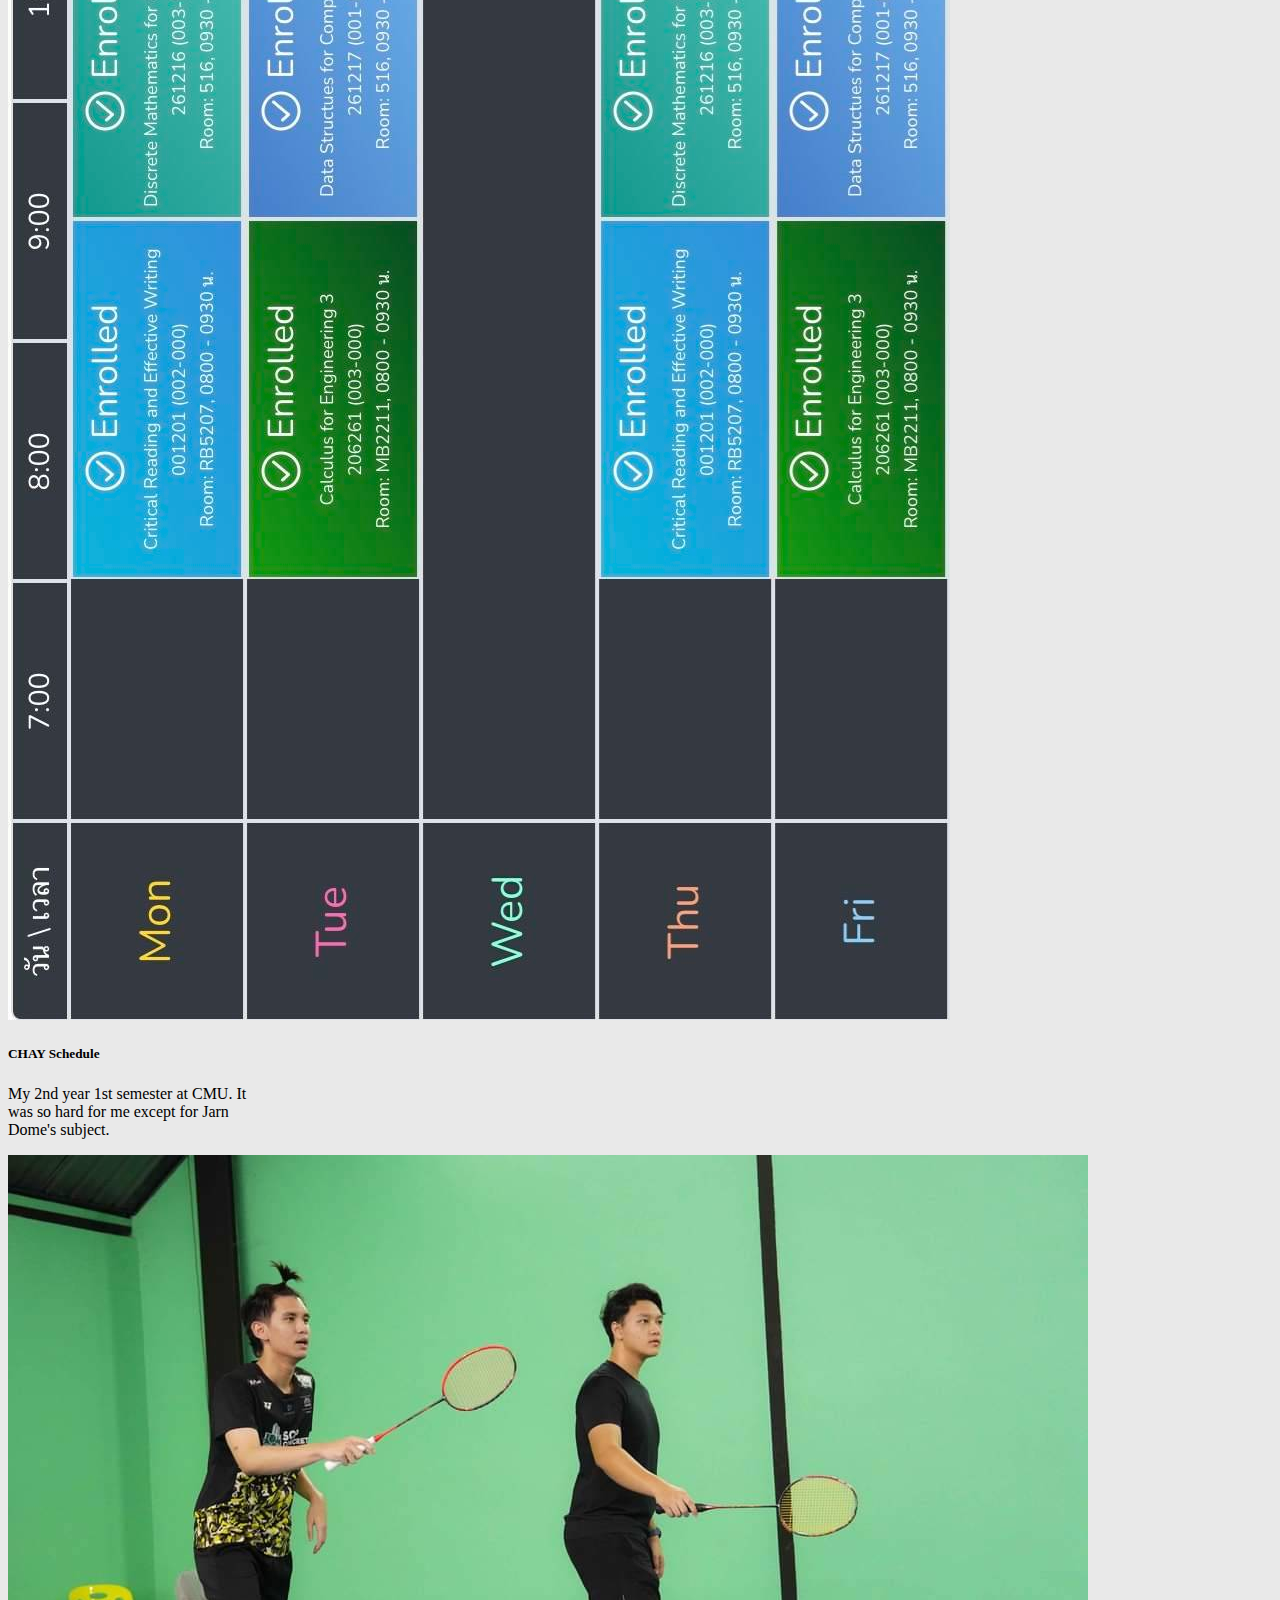
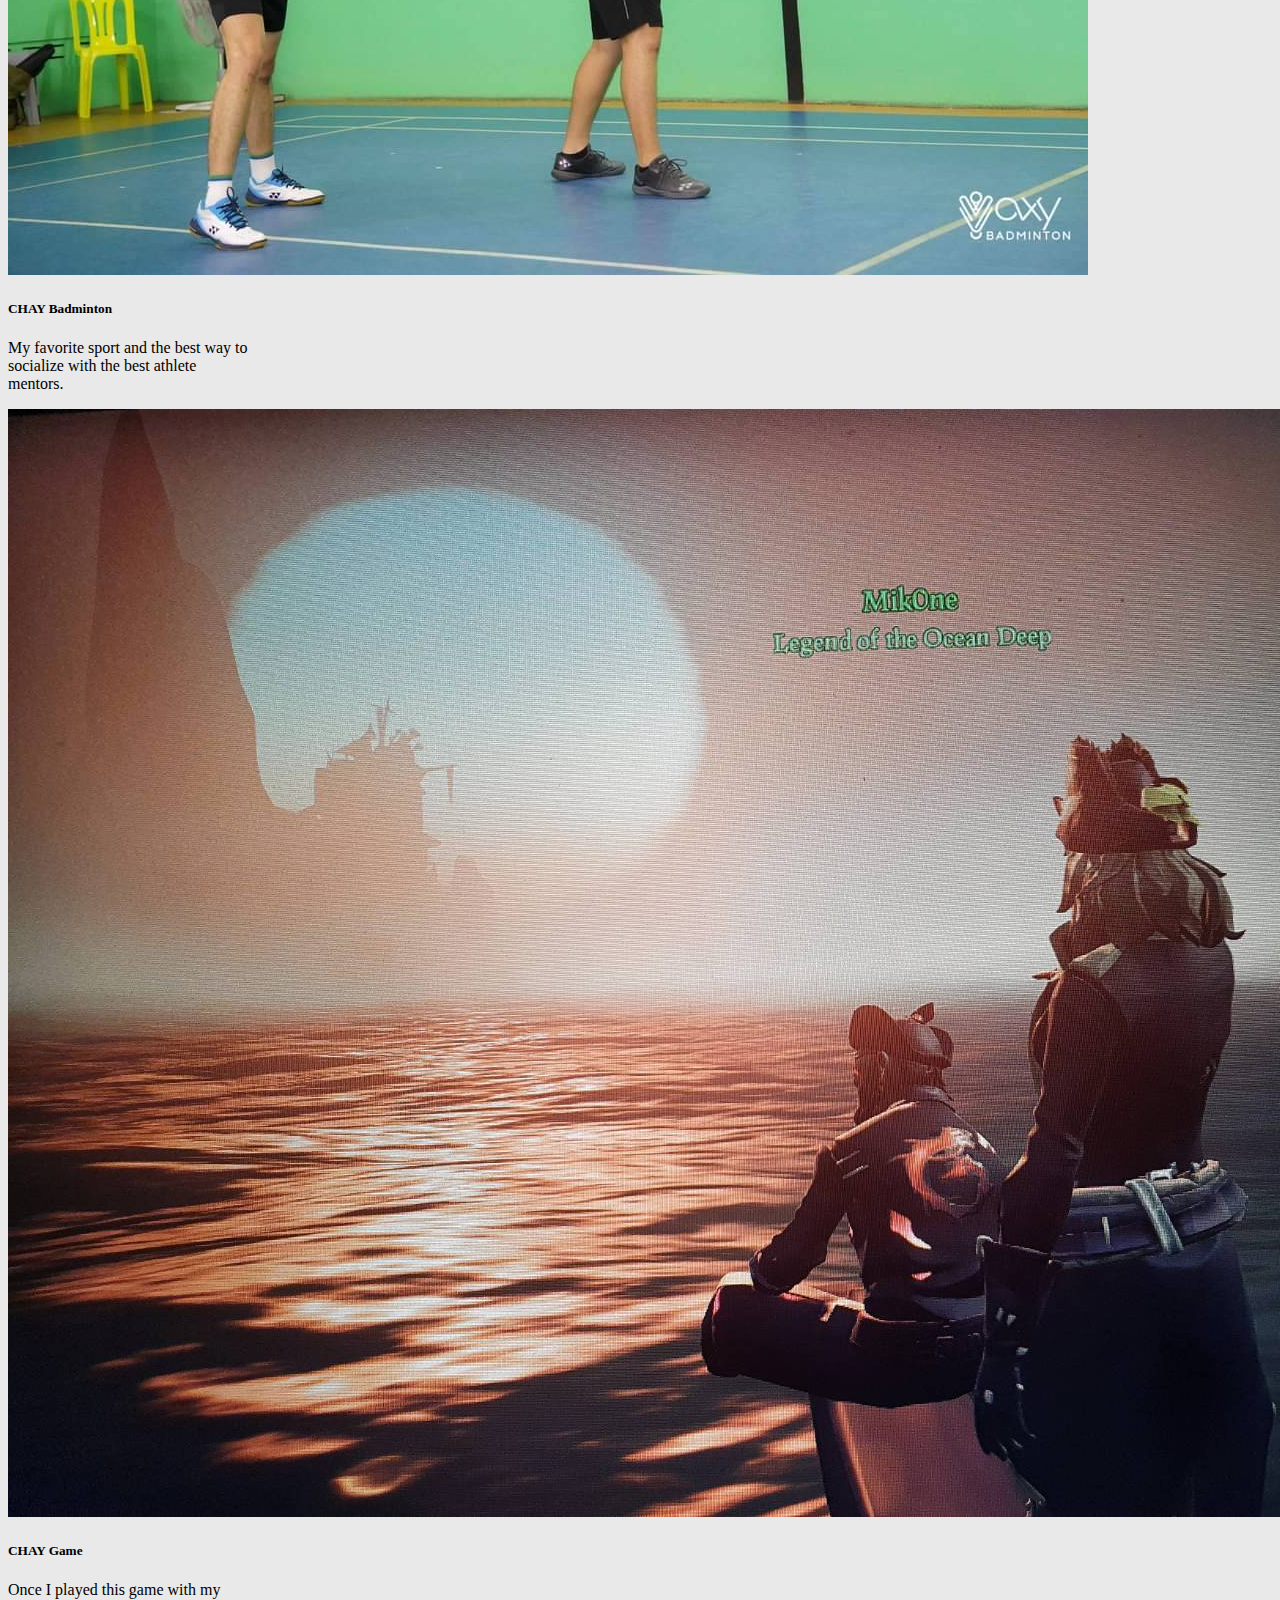
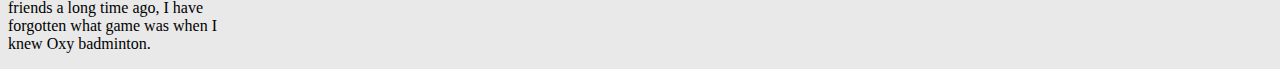
<file: gallery.html>
<!DOCTYPE html>
<html lang="en">
<head>
    <meta charset="UTF-8">
    <meta name="viewport" content="width=device-width, initial-scale=1.0">
    <title>CHAYGALLERY</title>
    <link href="https://fonts.googleapis.com/css2?family=Noto+Serif+Thai:wght@100..900&family=Playwrite+US+Trad:wght@100..400&display=swap" rel="stylesheet">
    <link href="https://fonts.googleapis.com/css2?family=Playwrite+US+Trad:wght@100..400&display=swap" rel="stylesheet">
    <link
      href="https://cdn.jsdelivr.net/npm/bootstrap@5.3.0/dist/css/bootstrap.min.css"
      rel="stylesheet"
      integrity="sha384-9ndCyUaIbzAi2FUVXJi0CjmCapSmO7SnpJef0486qhLnuZ2cdeRhO02iuK6FUUVM"
      crossorigin="anonymous"
    />
    <script
      src="https://cdn.jsdelivr.net/npm/bootstrap@5.3.0/dist/js/bootstrap.bundle.min.js"
      integrity="sha384-geWF76RCwLtnZ8qwWowPQNguL3RmwHVBC9FhGdlKrxdiJJigb/j/68SIy3Te4Bkz"
      crossorigin="anonymous"
    ></script>
</head>
<style>
    body {
      background-color: rgb(233, 233, 233);
    }
      .card-custom {
            margin-bottom: 15px; 
        }
    
  </style>
<body>

    <div class="text-center">
        <a href="./index.html"><button class="btn btn-danger">Home</button></a>      <a href="./experience.html"><button class="btn btn-danger">Experience</button></a>      <a href="./contact.html"><button class="btn btn-danger">Contact</button></a>  <a href="./gallery.html"><button class="btn btn-danger">Gallery</button></a>
      </div>
      
      <div> &nbsp;</div>
      <div>

        <h1 class="text-center">My Gallery</h1>
      </div >

      <div class="container my-5">
        <div class="row row-cols-1 row-cols-sm-2 row-cols-md-3 g-4">
            <div class="col">
                <div class="card card-custom d-none d-sm-block" style="width: 15rem;">
                    <img src="./img/รวมรูปอีกที/mycat.jpg" class="card-img-top" alt="c cat">
                    <div class="card-body">
                        <h5 class="card-title">CHAY Pet</h5>
                        <p class="card-text">I will usually play with my Som, Even she couldn't recognize me.</p>
                    </div>
                </div>
            </div>
            <div class="col">
                <div class="card card-custom d-none d-sm-block" style="width: 15rem;">
                    <img src="./img/รวมรูปอีกที/mycit.jpg" class="card-img-top" alt="c cit">
                    <div class="card-body">
                        <h5 class="card-title">CHAY Home</h5>
                        <p class="card-text">Here is my hometown's picture. I took it myself, and I thought that this view should be saved to my memories.</p>
                    </div>
                </div>
            </div>
            <div class="col">
                <div class="card card-custom d-none d-sm-block" style="width: 15rem;">
                    <img src="./img/รวมรูปอีกที/schedule.jpg" class="card-img-top" alt="s sch">
                    <div class="card-body">
                        <h5 class="card-title">CHAY Schedule</h5>
                        <p class="card-text">My 2nd year 1st semester at CMU. It was so hard for me except for Jarn Dome's subject.</p>
                    </div>
                </div>
            </div>
            <div class="col">
                <div class="card card-custom d-none d-sm-block" style="width: 15rem;">
                    <img src="./img/รวมรูปอีกที/teebad.jpg" class="card-img-top" alt="t teebad">
                    <div class="card-body">
                        <h5 class="card-title">CHAY Badminton</h5>
                        <p class="card-text">My favorite sport and the best way to socialize with the best athlete mentors.</p>
                    </div>
                </div>
            </div>
            <div class="col">
                <div class="card card-custom d-none d-sm-block" style="width: 15rem;">
                    <img src="./img/รวมรูปอีกที/seaot.jpg" class="card-img-top" alt="s seaofth">
                    <div class="card-body">
                        <h5 class="card-title">CHAY Game</h5>
                        <p class="card-text">Once I played this game with my friends a long time ago, I have forgotten what game was when I knew Oxy badminton.</p>
                    </div>
                </div>
            </div>
        </div>
    </div>
</body>
</html>
<!DOCTYPE html>
<html lang="en">
<head>
    <meta charset="UTF-8">
    <meta name="viewport" content="width=device-width, initial-scale=1.0">
    <title>CHAYGALLERY</title>
    <link href="https://fonts.googleapis.com/css2?family=Noto+Serif+Thai:wght@100..900&family=Playwrite+US+Trad:wght@100..400&display=swap" rel="stylesheet">
    <link href="https://fonts.googleapis.com/css2?family=Playwrite+US+Trad:wght@100..400&display=swap" rel="stylesheet">
    <link
      href="https://cdn.jsdelivr.net/npm/bootstrap@5.3.0/dist/css/bootstrap.min.css"
      rel="stylesheet"
      integrity="sha384-9ndCyUaIbzAi2FUVXJi0CjmCapSmO7SnpJef0486qhLnuZ2cdeRhO02iuK6FUUVM"
      crossorigin="anonymous"
    />
    <script
      src="https://cdn.jsdelivr.net/npm/bootstrap@5.3.0/dist/js/bootstrap.bundle.min.js"
      integrity="sha384-geWF76RCwLtnZ8qwWowPQNguL3RmwHVBC9FhGdlKrxdiJJigb/j/68SIy3Te4Bkz"
      crossorigin="anonymous"
    ></script>
</head>
<style>
    body {
      background-color: rgb(233, 233, 233);
    }
      .card-custom {
            margin-bottom: 15px; 
        }
    
  </style>
<body>

    <div class="text-center">
        <a href="./index.html"><button class="btn btn-danger">Home</button></a>      <a href="./experience.html"><button class="btn btn-danger">Experience</button></a>      <a href="./contact.html"><button class="btn btn-danger">Contact</button></a>  <a href="./gallery.html"><button class="btn btn-danger">Gallery</button></a>
      </div>
      
      <div> &nbsp;</div>
      <div>

        <h1 class="text-center">My Gallery</h1>
      </div >

      <div class="container my-5">
        <div class="row row-cols-1 row-cols-sm-2 row-cols-md-3 g-4">
            <div class="col">
                <div class="card card-custom d-none d-sm-block" style="width: 15rem;">
                    <img src="./img/รวมรูปอีกที/mycat.jpg" class="card-img-top" alt="c cat">
                    <div class="card-body">
                        <h5 class="card-title">CHAY Pet</h5>
                        <p class="card-text">I will usually play with my Som, Even she couldn't recognize me.</p>
                    </div>
                </div>
            </div>
            <div class="col">
                <div class="card card-custom d-none d-sm-block" style="width: 15rem;">
                    <img src="./img/รวมรูปอีกที/mycit.jpg" class="card-img-top" alt="c cit">
                    <div class="card-body">
                        <h5 class="card-title">CHAY Home</h5>
                        <p class="card-text">Here is my hometown's picture. I took it myself, and I thought that this view should be saved to my memories.</p>
                    </div>
                </div>
            </div>
            <div class="col">
                <div class="card card-custom d-none d-sm-block" style="width: 15rem;">
                    <img src="./img/รวมรูปอีกที/schedule.jpg" class="card-img-top" alt="s sch">
                    <div class="card-body">
                        <h5 class="card-title">CHAY Schedule</h5>
                        <p class="card-text">My 2nd year 1st semester at CMU. It was so hard for me except for Jarn Dome's subject.</p>
                    </div>
                </div>
            </div>
            <div class="col">
                <div class="card card-custom d-none d-sm-block" style="width: 15rem;">
                    <img src="./img/รวมรูปอีกที/teebad.jpg" class="card-img-top" alt="t teebad">
                    <div class="card-body">
                        <h5 class="card-title">CHAY Badminton</h5>
                        <p class="card-text">My favorite sport and the best way to socialize with the best athlete mentors.</p>
                    </div>
                </div>
            </div>
            <div class="col">
                <div class="card card-custom d-none d-sm-block" style="width: 15rem;">
                    <img src="./img/รวมรูปอีกที/seaot.jpg" class="card-img-top" alt="s seaofth">
                    <div class="card-body">
                        <h5 class="card-title">CHAY Game</h5>
                        <p class="card-text">Once I played this game with my friends a long time ago, I have forgotten what game was when I knew Oxy badminton.</p>
                    </div>
                </div>
            </div>
        </div>
    </div>
</body>
</html>
</file>
<file: index.css>
img {
  border-radius: 30%;
  display: block;
margin-left: auto;
margin-right: auto;
}
h1 {
  font-family: "Playwrite USA Traditional" ;
  text-align : center;
  font-weight: bolder;
  
}
div {
  text-align : center;
  font-style: italic;
  font-weight: lighter;
  text-decoration-color: black;
}
h3 {
  font-family: "Playwrite USA Traditional" ;
  text-align : center;
}
p.a {
  text-align : center;
}
p.b {
  text-align : center;
}
p.c {
  text-align : center;
}
p.d {
  text-align : center;
}
p.e {
  text-align : center;
}

img {
  border-radius: 30%;
  display: block;
margin-left: auto;
margin-right: auto;
}
h1 {
  font-family: "Playwrite USA Traditional" ;
  text-align : center;
  font-weight: bolder;
  
}
div {
  text-align : center;
  font-style: italic;
  font-weight: lighter;
  text-decoration-color: black;
}
h3 {
  font-family: "Playwrite USA Traditional" ;
  text-align : center;
}
p.a {
  text-align : center;
}
p.b {
  text-align : center;
}
p.c {
  text-align : center;
}
p.d {
  text-align : center;
}
p.e {
  text-align : center;
}
</file>
<file: ct.css>
h1{
    font-family: "Noto Serif Thai";
    font-weight: 1000;
    text-align: center;
    border-style: solid;
  border-width: 5px;
  border-color: rgb(117, 163, 255);
  border-radius: 50px;
}
div {
    text-align: center;
    font-style: italic;
    font-weight: lighter;
}
p{
    font-size:300% ;
    text-align: center;
    font-style: italic;
}
h1{
    font-family: "Noto Serif Thai";
    font-weight: 1000;
    text-align: center;
    border-style: solid;
  border-width: 5px;
  border-color: rgb(117, 163, 255);
  border-radius: 50px;
}
div {
    text-align: center;
    font-style: italic;
    font-weight: lighter;
}
p{
    font-size:300% ;
    text-align: center;
    font-style: italic;
}
</file>
<file: exp.css>
div {
    text-align: center;
    font-style: italic;
    font-weight: lighter;
}

h1 {
    font-family: "Playwrite USA Traditional";
    text-align: center;
    font-weight: bolder;
}

.content-frame {
    display: flex;
    flex-direction: row;
    border: 2px solid #ccc;
    border-radius: 10px;
    overflow: hidden;
    max-width: 800px;
    background-image: url("./img/images (1).jpg");
    background-size: 1000px 200px;
    box-shadow: 0 4px 8px rgba(0, 0, 0, 0.1);
    margin: 20px;
}

.frame-image {
    width: 30%;
    height: auto;
    object-fit: cover;
}

.frame-text {
    padding: 20px;
    width: 70%;
    display: flex;
    flex-direction: column;
    justify-content: center;
}

.frame-text p {
    margin: 0;
    font-size: 16px;
    color: #000000;
}

p{
    font-family: "Noto Serif Thai";
    font-weight: bolder;
}
div {
    text-align: center;
    font-style: italic;
    font-weight: lighter;
}

h1 {
    font-family: "Playwrite USA Traditional";
    text-align: center;
    font-weight: bolder;
}

.content-frame {
    display: flex;
    flex-direction: row;
    border: 2px solid #ccc;
    border-radius: 10px;
    overflow: hidden;
    max-width: 800px;
    background-image: url("./img/images (1).jpg");
    background-size: 1000px 200px;
    box-shadow: 0 4px 8px rgba(0, 0, 0, 0.1);
    margin: 20px;
}

.frame-image {
    width: 30%;
    height: auto;
    object-fit: cover;
}

.frame-text {
    padding: 20px;
    width: 70%;
    display: flex;
    flex-direction: column;
    justify-content: center;
}

.frame-text p {
    margin: 0;
    font-size: 16px;
    color: #000000;
}

p{
    font-family: "Noto Serif Thai";
    font-weight: bolder;
}
</file>
